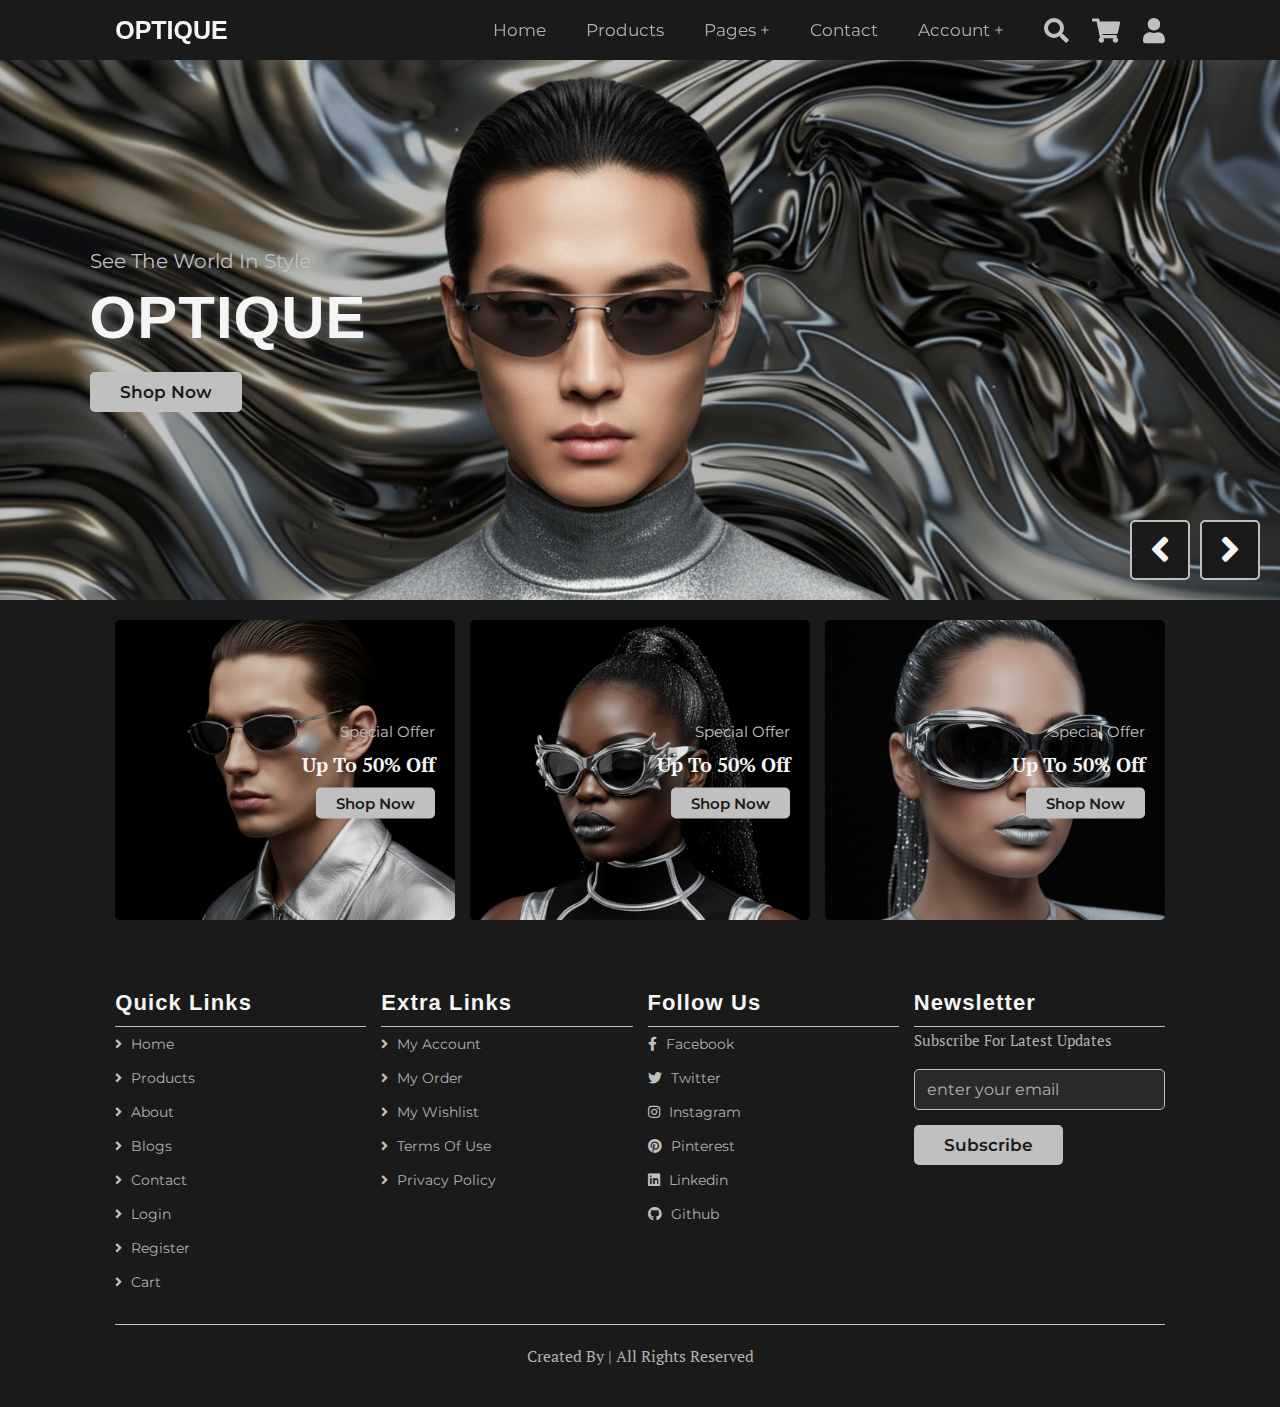
<file: index.html>
<!DOCTYPE html>
<html lang="en">
<head>
    <meta charset="UTF-8">
    <meta http-equiv="X-UA-Compatible" content="IE=edge">
    <meta name="viewport" content="width=device-width, initial-scale=1.0">
    <title>home</title>

    <link rel="stylesheet" href="https://cdnjs.cloudflare.com/ajax/libs/font-awesome/5.15.4/css/all.min.css">

    <link rel="stylesheet" href="css/style.css">

    <script src="js/script.js" defer></script>

</head>
<body>

<header class="header">

    <a href="index.html" class="logo"> OPTIQUE </a>

    <nav class="navbar">
        <ul>
            <li><a href="index.html">home</a></li>
            <li><a href="products.html">products</a></li>
            <li><a href="#">pages +</a>
                <ul>
                    <li><a href="about.html">about</a></li>
                    <li><a href="blogs.html">blogs</a></li>
                </ul>
            </li>
            <li><a href="contact.html">contact</a></li>
            <li><a href="#">account +</a>
                <ul>
                    <li><a href="login.html">login</a></li>
                    <li><a href="register.html">register</a></li>
                </ul>
            </li>
        </ul>
    </nav>

    <div class="icons">
        <div id="menu-btn" class="fas fa-bars"></div>
        <div id="search-btn" class="fas fa-search"></div>
        <a href="cart.html" class="fas fa-shopping-cart cart-icon-container">
            <span id="cart-count">0</span>
        </a>
        <a href="login.html" class="fas fa-user"></a>
    </div>

    <form action="" class="search-form">
        <input type="search" name="" placeholder="search here..." id="search-box" onkeyup="searchProducts()">
        <label for="search-box" class="fas fa-search"></label>
    </form>

</header>

<section class="home">

    <div class="slide active" style="background: url(images/1.png) no-repeat;">
        <div class="content">
            <span>See the World in Style</span>
            <h3>OPTIQUE</h3>
            <a href="products.html" class="btn">shop now</a>
        </div>
    </div>

    <div class="slide" style="background: url(images/2.png) no-repeat;">
        <div class="content">
            <span>Where Vision Meets Fashion</span>
            <h3>OPTIQUE</h3>
            <a href="products.html" class="btn">shop now</a>
        </div>
    </div>

    <div class="slide" style="background: url(images/3.png) no-repeat;">
        <div class="content">
            <span>Style with Vision</span>
            <h3>OPTIQUE</h3>
            <a href="products.html" class="btn">shop now</a>
        </div>
    </div>

    <div id="next-slide" onclick="next()" class="fas fa-angle-right"></div>
    <div id="prev-slide" onclick="prev()" class="fas fa-angle-left"></div>

</section>

<section class="banner">

    <div class="box">
        <img src="images/b1.png" alt="">
        <div class="content">
            <span>special offer</span>
            <h3>up to 50% off</h3>
            <a href="products.html" class="btn">shop now</a>
        </div>
    </div>

    <div class="box">
        <img src="images/b2.png" alt="">
        <div class="content">
            <span>special offer</span>
            <h3>up to 50% off</h3>
            <a href="products.html" class="btn">shop now</a>
        </div>
    </div>

    <div class="box">
        <img src="images/b3.png" alt="">
        <div class="content">
            <span>special offer</span>
            <h3>up to 50% off</h3>
            <a href="products.html" class="btn">shop now</a>
        </div>
    </div>

</section>

<section class="footer">

    <div class="box-container">

        <div class="box">
            <h3>quick links</h3>
            <a href="index.html"> <i class="fas fa-angle-right"></i> home</a>
            <a href="products.html"> <i class="fas fa-angle-right"></i> products</a>
            <a href="about.html"> <i class="fas fa-angle-right"></i> about</a>
            <a href="blogs.html"> <i class="fas fa-angle-right"></i> blogs</a>
            <a href="contact.html"> <i class="fas fa-angle-right"></i> contact</a>
            <a href="login.html"> <i class="fas fa-angle-right"></i> login</a>
            <a href="register.html"> <i class="fas fa-angle-right"></i> register</a>
            <a href="cart.html"> <i class="fas fa-angle-right"></i> cart</a>
        </div>

        <div class="box">
            <h3>extra links</h3>
            <a href="myaccount.html"> <i class="fas fa-angle-right"></i> my account </a>
            <a href="#"> <i class="fas fa-angle-right"></i> my order </a>
            <a href="wishlist.html"> <i class="fas fa-angle-right"></i> my wishlist </a>
            <a href="#"> <i class="fas fa-angle-right"></i> terms of use </a>
            <a href="#"> <i class="fas fa-angle-right"></i> privacy policy </a>
        </div>

        <div class="box">
            <h3>follow us</h3>
            <a href="#"> <i class="fab fa-facebook-f"></i> facebook </a>
            <a href="#"> <i class="fab fa-twitter"></i> twitter </a>
            <a href="#"> <i class="fab fa-instagram"></i> instagram </a>
            <a href="#"> <i class="fab fa-pinterest"></i> pinterest </a>
            <a href="#"> <i class="fab fa-linkedin"></i> linkedin </a>
            <a href="#"> <i class="fab fa-github"></i> github </a>
        </div>

        <div class="box">
            <h3>newsletter</h3>
            <p>subscribe for latest updates</p>
            <form action="">
                <input type="email" placeholder="enter your email">
                <input type="submit" value="subscribe" class="btn">
            </form>
        </div>

    </div>

    <div class="credit"> created by <span></span> | all rights reserved </div>

</section>

</body>
</html>
</file>
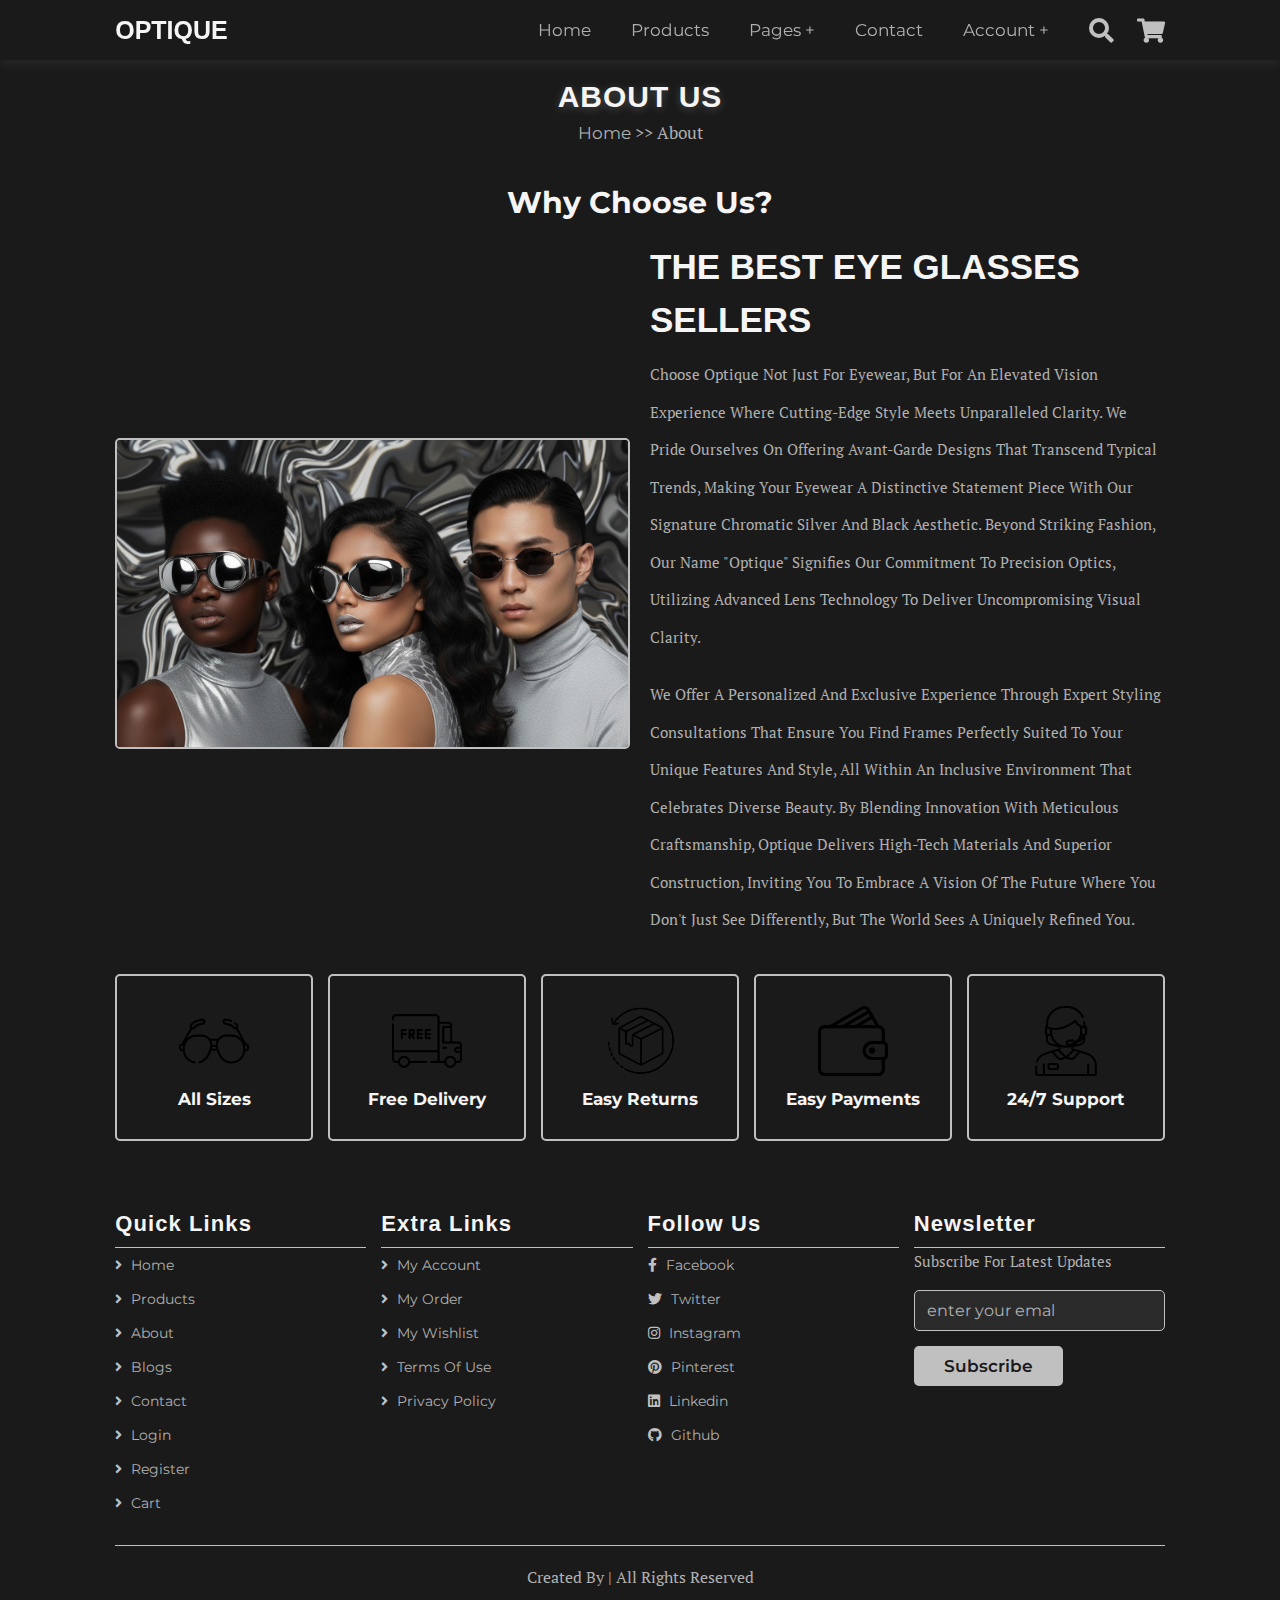
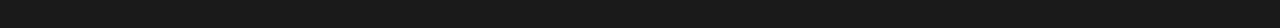
<file: about.html>
<!DOCTYPE html>
<html lang="en">
<head>
    <meta charset="UTF-8">
    <meta http-equiv="X-UA-Compatible" content="IE=edge">
    <meta name="viewport" content="width=device-width, initial-scale=1.0">
    <title>about</title>

    <!-- font awesome cdn link  -->
    <link rel="stylesheet" href="https://cdnjs.cloudflare.com/ajax/libs/font-awesome/5.15.4/css/all.min.css">

    <!-- custom css file link  -->
    <link rel="stylesheet" href="css/style.css">

    <!-- custom js file link  -->
    <script src="js/script.js" defer></script>

</head>
<body>

<!-- header section starts  -->

<header class="header">

    <a href="index.html" class="logo"> OPTIQUE </a>

    <nav class="navbar">
        <ul>
            <li><a href="home.html">home</a></li>
            <li><a href="products.html">products</a></li>
            <li><a href="#">pages +</a>
                <ul>
                    <li><a href="about.html">about</a></li>
                    <li><a href="blogs.html">blogs</a></li>
                </ul>
            </li>
            <li><a href="contact.html">contact</a></li>
            <li><a href="#">account +</a>
                <ul>
                    <li><a href="login.html">login</a></li>
                    <li><a href="register.html">register</a></li>
                </ul>
            </li>
        </ul>
    </nav>

    <div class="icons">
        <div id="menu-btn" class="fas fa-bars"></div>
        <div id="search-btn" class="fas fa-search"></div>
        <a href="cart.html" class="fas fa-shopping-cart"></a>
    </div>

    <form action="" class="search-form">
        <input type="search" name="" placeholder="search here..." id="search-box">
        <label for="search-box" class="fas fa-search"></label>
    </form>

</header>

<!-- header section ends -->

<!-- header section  -->

<section class="heading">
    <h1>about us</h1>
    <p> <a href="index.html">home</a> >> about </p>
</section>

<!-- header section -->

<!-- about section starts  -->

<section class="about">

    <h1 class="title">why choose us?</h1>

    <div class="row">

        <div class="image">
            <img src="images/about.png" alt="">
        </div>

        <div class="content">
            <h3>the best eye glasses sellers</h3>
            <p>Choose Optique not just for eyewear, but for an elevated vision experience where cutting-edge style meets unparalleled clarity. We pride ourselves on offering avant-garde designs that transcend typical trends, making your eyewear a distinctive statement piece with our signature chromatic silver and black aesthetic. Beyond striking fashion, our name "Optique" signifies our commitment to precision optics, utilizing advanced lens technology to deliver uncompromising visual clarity.</p>
            <p>We offer a personalized and exclusive experience through expert styling consultations that ensure you find frames perfectly suited to your unique features and style, all within an inclusive environment that celebrates diverse beauty. By blending innovation with meticulous craftsmanship, Optique delivers high-tech materials and superior construction, inviting you to embrace a vision of the future where you don't just see differently, but the world sees a uniquely refined you.</p>
            
        </div>
        
    </div>

    <div class="icons-container">

        <div class="icons">
            <img src="images/icon-1.png" alt="">
            <h3>all sizes</h3>
        </div>

        <div class="icons">
            <img src="images/icon-2.png" alt="">
            <h3>free delivery</h3>
        </div>

        <div class="icons">
            <img src="images/icon-3.png" alt="">
            <h3>easy returns</h3>
        </div>

        <div class="icons">
            <img src="images/icon-4.png" alt="">
            <h3>easy payments</h3>
        </div>

        <div class="icons">
            <img src="images/icon-5.png" alt="">
            <h3>24/7 support</h3>
        </div>

    </div>

</section>

<!-- about section ends -->











<!-- footer section starts  -->

<section class="footer">

    <div class="box-container">

        <div class="box">
            <h3>quick links</h3>
            <a href="index.html"> <i class="fas fa-angle-right"></i> home</a>
            <a href="products.html"> <i class="fas fa-angle-right"></i> products</a>
            <a href="about.html"> <i class="fas fa-angle-right"></i> about</a>
            <a href="blogs.html"> <i class="fas fa-angle-right"></i> blogs</a>
            <a href="contact.html"> <i class="fas fa-angle-right"></i> contact</a>
            <a href="login.html"> <i class="fas fa-angle-right"></i> login</a>
            <a href="register.html"> <i class="fas fa-angle-right"></i> register</a>
            <a href="cart.html"> <i class="fas fa-angle-right"></i> cart</a>
        </div>

        <div class="box">
            <h3>extra links</h3>
            <a href="#"> <i class="fas fa-angle-right"></i> my account </a>
            <a href="#"> <i class="fas fa-angle-right"></i> my order </a>
            <a href="wishlist.html"> <i class="fas fa-angle-right"></i> my wishlist </a>
            <a href="#"> <i class="fas fa-angle-right"></i> terms of use </a>
            <a href="#"> <i class="fas fa-angle-right"></i> privacy policy </a>
        </div>

        <div class="box">
            <h3>follow us</h3>
            <a href="#"> <i class="fab fa-facebook-f"></i> facebook </a>
            <a href="#"> <i class="fab fa-twitter"></i> twitter </a>
            <a href="#"> <i class="fab fa-instagram"></i> instagram </a>
            <a href="#"> <i class="fab fa-pinterest"></i> pinterest </a>
            <a href="#"> <i class="fab fa-linkedin"></i> linkedin </a>
            <a href="#"> <i class="fab fa-github"></i> github </a>
        </div>

        <div class="box">
            <h3>newsletter</h3>
            <p>subscribe for latest updates</p>
            <form action="">
                <input type="email" placeholder="enter your emal">
                <input type="submit" value="subscribe" class="btn">
            </form>
        </div>

    </div>

    <div class="credit"> created by <span></span> | all rights reserved </div>

</section>

<!-- footer section ends -->

</body>
</html>
</file>
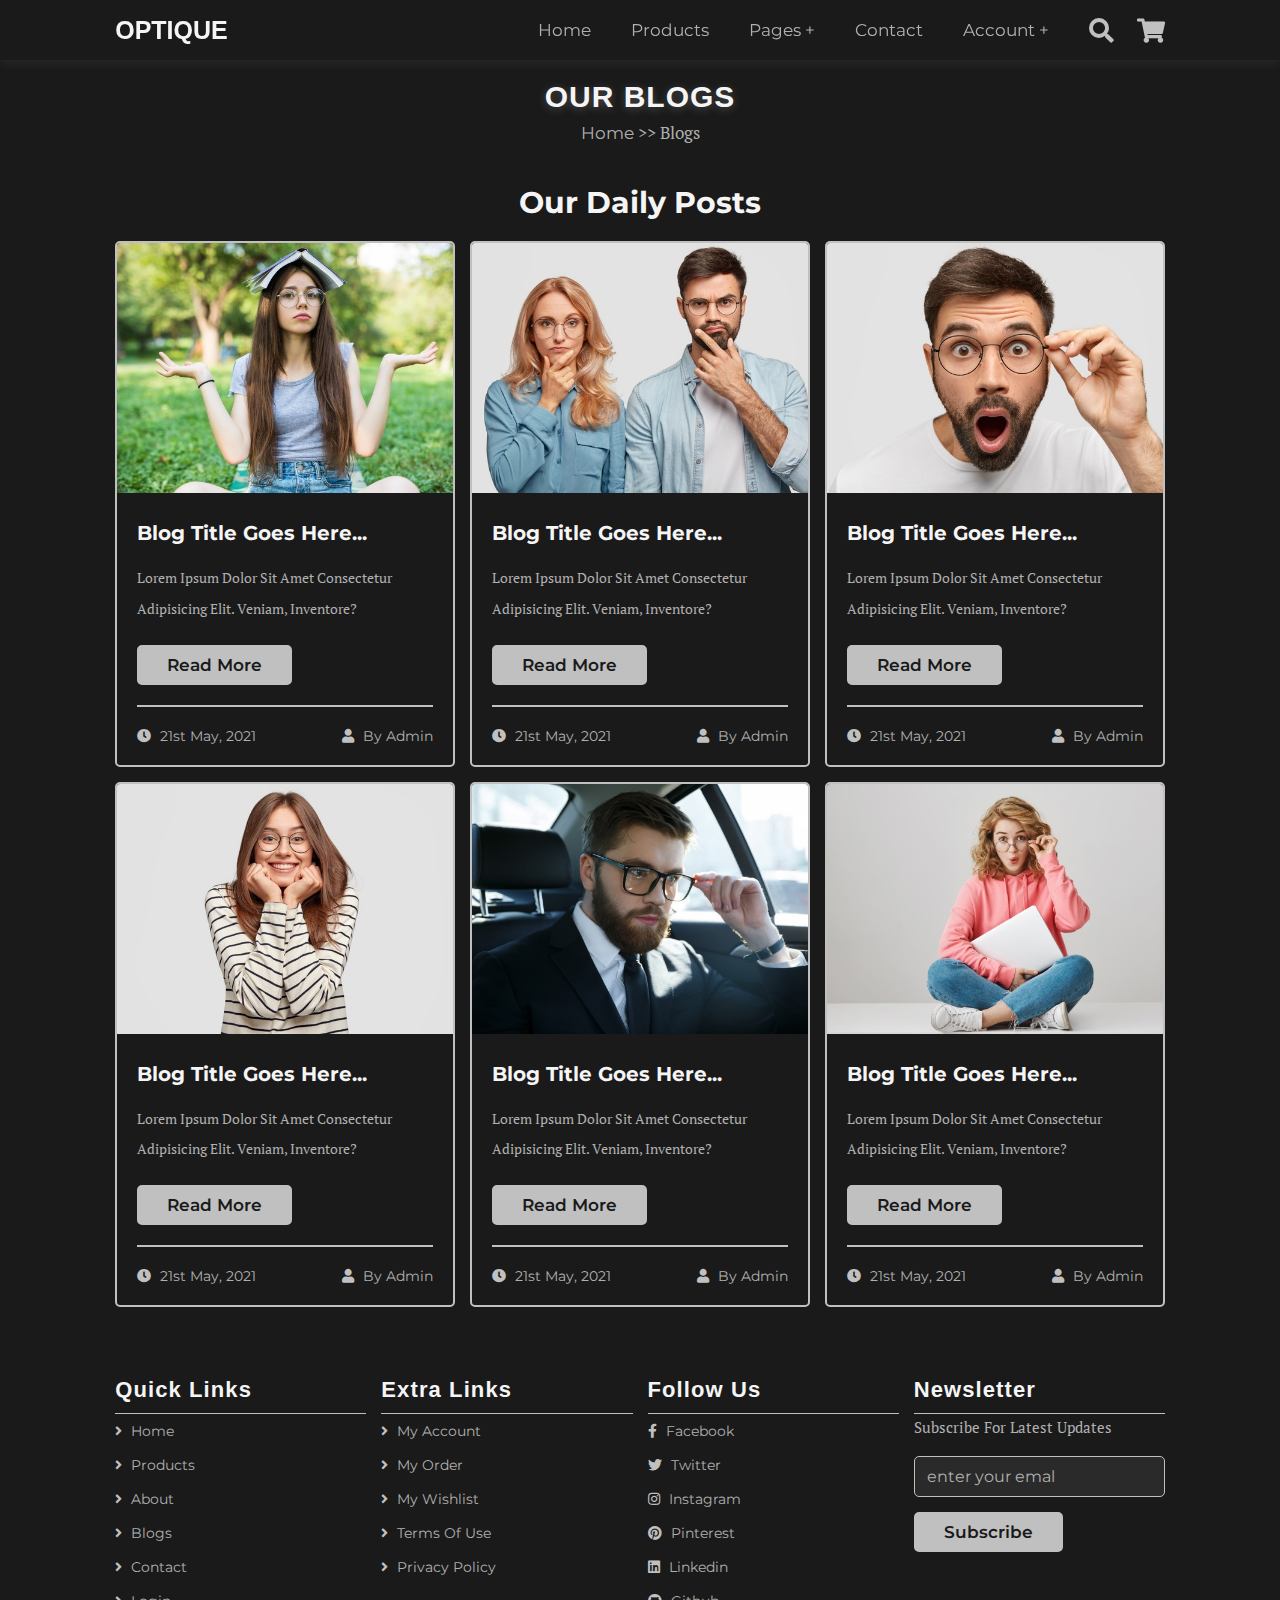
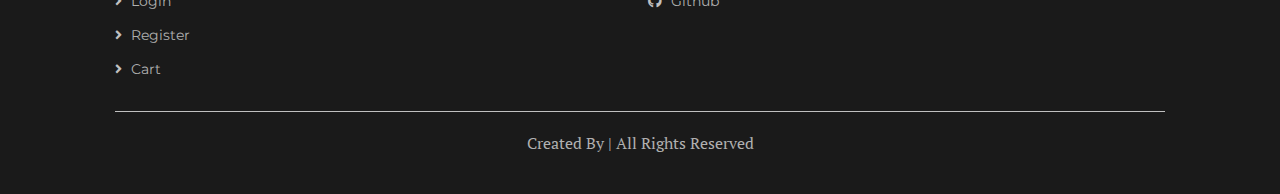
<file: blogs.html>
<!DOCTYPE html>
<html lang="en">
<head>
    <meta charset="UTF-8">
    <meta http-equiv="X-UA-Compatible" content="IE=edge">
    <meta name="viewport" content="width=device-width, initial-scale=1.0">
    <title>blogs</title>

    <!-- font awesome cdn link  -->
    <link rel="stylesheet" href="https://cdnjs.cloudflare.com/ajax/libs/font-awesome/5.15.4/css/all.min.css">

    <!-- custom css file link  -->
    <link rel="stylesheet" href="css/style.css">

    <!-- custom js file link  -->
    <script src="js/script.js" defer></script>

</head>
<body>

<!-- header section starts  -->

<header class="header">

    <a href="index.html" class="logo"> OPTIQUE </a>

    <nav class="navbar">
        <ul>
            <li><a href="index.html">home</a></li>
            <li><a href="products.html">products</a></li>
            <li><a href="#">pages +</a>
                <ul>
                    <li><a href="about.html">about</a></li>
                    <li><a href="blogs.html">blogs</a></li>
                </ul>
            </li>
            <li><a href="contact.html">contact</a></li>
            <li><a href="#">account +</a>
                <ul>
                    <li><a href="login.html">login</a></li>
                    <li><a href="register.html">register</a></li>
                </ul>
            </li>
        </ul>
    </nav>

    <div class="icons">
        <div id="menu-btn" class="fas fa-bars"></div>
        <div id="search-btn" class="fas fa-search"></div>
        <a href="cart.html" class="fas fa-shopping-cart"></a>
    </div>

    <form action="" class="search-form">
        <input type="search" name="" placeholder="search here..." id="search-box">
        <label for="search-box" class="fas fa-search"></label>
    </form>

</header>

<!-- header section ends -->

<!-- header section  -->

<section class="heading">
    <h1>our blogs</h1>
    <p> <a href="index.html">home</a> >> blogs </p>
</section>

<!-- header section -->

<!-- blogs section starts  -->

<section class="blogs">

    <h1 class="title">our daily posts</h1>

    <div class="box-container">

        <div class="box">
            <div class="image">
                <img src="images/blog-1.jpg" alt="">
            </div>
            <div class="content">
                <h3>blog title goes here...</h3>
                <p>Lorem ipsum dolor sit amet consectetur adipisicing elit. Veniam, inventore?</p>
                <a href="#" class="btn">read more</a>
                <div class="icons">
                    <a href="#"> <i class="fas fa-clock"></i> 21st may, 2021 </a>
                    <a href="#"> <i class="fas fa-user"></i> by admin </a>
                </div>
            </div>
        </div>
    
        <div class="box">
            <div class="image">
                <img src="images/blog-2.jpg" alt="">
            </div>
            <div class="content">
                <h3>blog title goes here...</h3>
                <p>Lorem ipsum dolor sit amet consectetur adipisicing elit. Veniam, inventore?</p>
                <a href="#" class="btn">read more</a>
                <div class="icons">
                    <a href="#"> <i class="fas fa-clock"></i> 21st may, 2021 </a>
                    <a href="#"> <i class="fas fa-user"></i> by admin </a>
                </div>
            </div>
        </div>
    
        <div class="box">
            <div class="image">
                <img src="images/blog-3.jpg" alt="">
            </div>
            <div class="content">
                <h3>blog title goes here...</h3>
                <p>Lorem ipsum dolor sit amet consectetur adipisicing elit. Veniam, inventore?</p>
                <a href="#" class="btn">read more</a>
                <div class="icons">
                    <a href="#"> <i class="fas fa-clock"></i> 21st may, 2021 </a>
                    <a href="#"> <i class="fas fa-user"></i> by admin </a>
                </div>
            </div>
        </div>
    
        <div class="box">
            <div class="image">
                <img src="images/blog-4.jpg" alt="">
            </div>
            <div class="content">
                <h3>blog title goes here...</h3>
                <p>Lorem ipsum dolor sit amet consectetur adipisicing elit. Veniam, inventore?</p>
                <a href="#" class="btn">read more</a>
                <div class="icons">
                    <a href="#"> <i class="fas fa-clock"></i> 21st may, 2021 </a>
                    <a href="#"> <i class="fas fa-user"></i> by admin </a>
                </div>
            </div>
        </div>
    
        <div class="box">
            <div class="image">
                <img src="images/blog-5.jpg" alt="">
            </div>
            <div class="content">
                <h3>blog title goes here...</h3>
                <p>Lorem ipsum dolor sit amet consectetur adipisicing elit. Veniam, inventore?</p>
                <a href="#" class="btn">read more</a>
                <div class="icons">
                    <a href="#"> <i class="fas fa-clock"></i> 21st may, 2021 </a>
                    <a href="#"> <i class="fas fa-user"></i> by admin </a>
                </div>
            </div>
        </div>
    
        <div class="box">
            <div class="image">
                <img src="images/blog-6.jpg" alt="">
            </div>
            <div class="content">
                <h3>blog title goes here...</h3>
                <p>Lorem ipsum dolor sit amet consectetur adipisicing elit. Veniam, inventore?</p>
                <a href="#" class="btn">read more</a>
                <div class="icons">
                    <a href="#"> <i class="fas fa-clock"></i> 21st may, 2021 </a>
                    <a href="#"> <i class="fas fa-user"></i> by admin </a>
                </div>
            </div>
        </div>

    </div>

</section>

<!-- blogs section ends -->












<!-- footer section starts  -->

<section class="footer">

    <div class="box-container">

        <div class="box">
            <h3>quick links</h3>
            <a href="index.html"> <i class="fas fa-angle-right"></i> home</a>
            <a href="products.html"> <i class="fas fa-angle-right"></i> products</a>
            <a href="about.html"> <i class="fas fa-angle-right"></i> about</a>
            <a href="blogs.html"> <i class="fas fa-angle-right"></i> blogs</a>
            <a href="contact.html"> <i class="fas fa-angle-right"></i> contact</a>
            <a href="login.html"> <i class="fas fa-angle-right"></i> login</a>
            <a href="register.html"> <i class="fas fa-angle-right"></i> register</a>
            <a href="cart.html"> <i class="fas fa-angle-right"></i> cart</a>
        </div>

        <div class="box">
            <h3>extra links</h3>
            <a href="myaccount.html"> <i class="fas fa-angle-right"></i> my account </a>
            <a href="#"> <i class="fas fa-angle-right"></i> my order </a>
            <a href="wishlist.html"> <i class="fas fa-angle-right"></i> my wishlist </a>
            <a href="#"> <i class="fas fa-angle-right"></i> terms of use </a>
            <a href="#"> <i class="fas fa-angle-right"></i> privacy policy </a>
        </div>

        <div class="box">
            <h3>follow us</h3>
            <a href="#"> <i class="fab fa-facebook-f"></i> facebook </a>
            <a href="#"> <i class="fab fa-twitter"></i> twitter </a>
            <a href="#"> <i class="fab fa-instagram"></i> instagram </a>
            <a href="#"> <i class="fab fa-pinterest"></i> pinterest </a>
            <a href="#"> <i class="fab fa-linkedin"></i> linkedin </a>
            <a href="#"> <i class="fab fa-github"></i> github </a>
        </div>

        <div class="box">
            <h3>newsletter</h3>
            <p>subscribe for latest updates</p>
            <form action="">
                <input type="email" placeholder="enter your emal">
                <input type="submit" value="subscribe" class="btn">
            </form>
        </div>

    </div>

    <div class="credit"> created by <span></span> | all rights reserved </div>

</section>

<!-- footer section ends -->

</body>
</html>
</file>
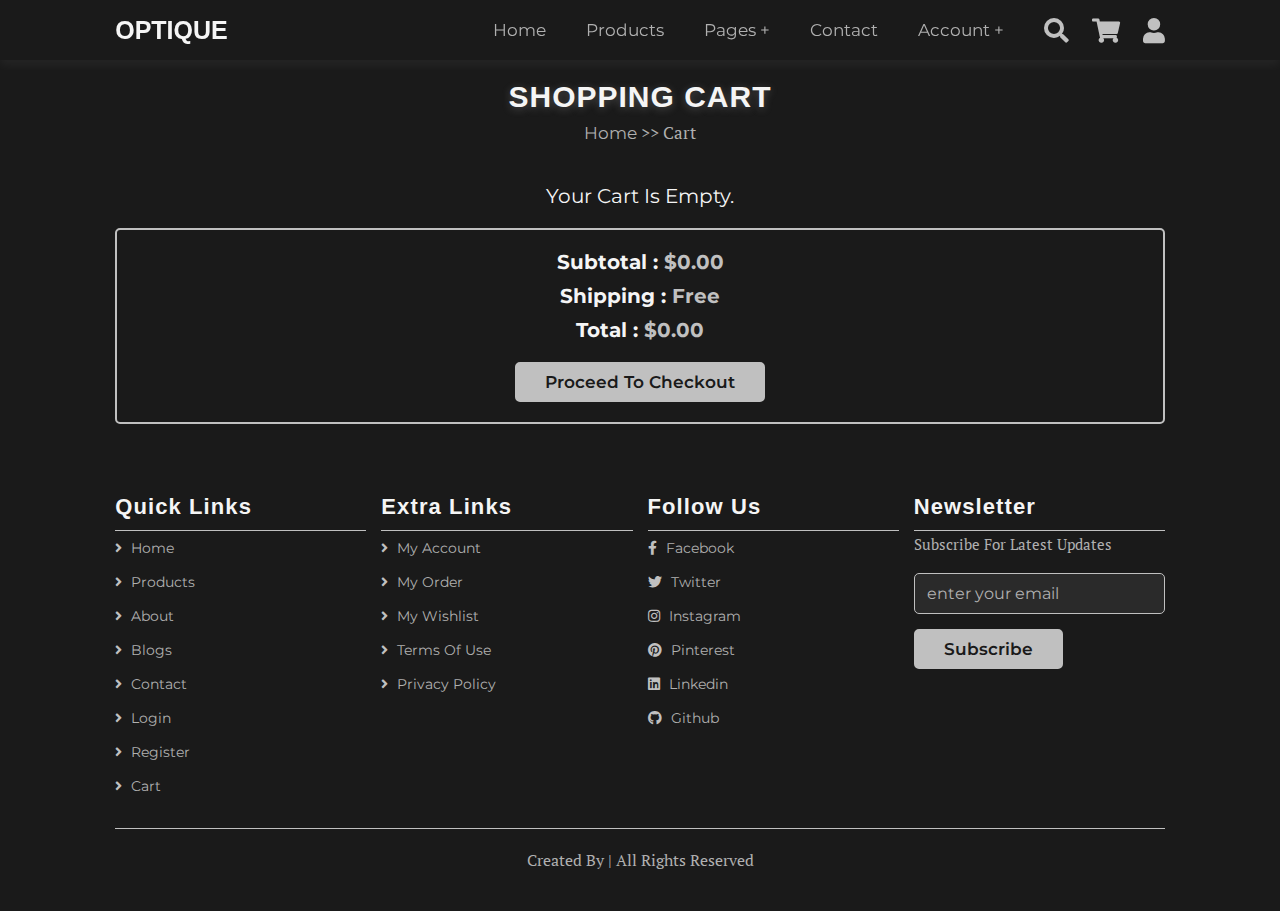
<file: cart.html>
<!DOCTYPE html>
<html lang="en">
<head>
    <meta charset="UTF-8">
    <meta http-equiv="X-UA-Compatible" content="IE=edge">
    <meta name="viewport" content="width=device-width, initial-scale=1.0">
    <title>Shopping Cart</title>

    <link rel="stylesheet" href="https://cdnjs.cloudflare.com/ajax/libs/font-awesome/5.15.4/css/all.min.css">

    <link rel="stylesheet" href="css/style.css">

    <script src="js/script.js" defer></script>

</head>
<body>

<header class="header">

    <a href="index.html" class="logo"> OPTIQUE </a>

    <nav class="navbar">
        <ul>
            <li><a href="index.html">home</a></li>
            <li><a href="products.html">products</a></li>
            <li><a href="#">pages +</a>
                <ul>
                    <li><a href="about.html">about</a></li>
                    <li><a href="blogs.html">blogs</a></li>
                </ul>
            </li>
            <li><a href="contact.html">contact</a></li>
            <li><a href="#">account +</a>
                <ul>
                    <li><a href="login.html">login</a></li>
                    <li><a href="register.html">register</a></li>
                </ul>
            </li>
        </ul>
    </nav>

    <div class="icons">
        <div id="menu-btn" class="fas fa-bars"></div>
        <div id="search-btn" class="fas fa-search"></div>
        <a href="cart.html" class="fas fa-shopping-cart cart-icon-container">
            <span id="cart-count">0</span>
        </a>
        <a href="login.html" class="fas fa-user"></a>
    </div>

    <form action="" class="search-form">
        <input type="search" name="" placeholder="search here..." id="search-box">
        <label for="search-box" class="fas fa-search"></label>
    </form>

</header>

<section class="heading">
    <h1>shopping cart</h1>
    <p> <a href="home.html">home</a> >> cart </p>
</section>

<section class="shopping-cart">
    
    <div class="box-container" id="cart-items-container">
        </div>

    <div class="cart-total">
        <div class="box">
            <h3>Subtotal : <span id="cart-subtotal">$0.00</span></h3>
            <h3>Shipping : <span>Free</span></h3>
            <h3>Total : <span id="cart-total">$0.00</span></h3>
            <a href="checkout.html" class="btn">Proceed to Checkout</a>
        </div>
    </div>

</section>
<section class="footer">

    <div class="box-container">

        <div class="box">
            <h3>quick links</h3>
            <a href="index.html"> <i class="fas fa-angle-right"></i> home</a>
            <a href="products.html"> <i class="fas fa-angle-right"></i> products</a>
            <a href="about.html"> <i class="fas fa-angle-right"></i> about</a>
            <a href="blogs.html"> <i class="fas fa-angle-right"></i> blogs</a>
            <a href="contact.html"> <i class="fas fa-angle-right"></i> contact</a>
            <a href="login.html"> <i class="fas fa-angle-right"></i> login</a>
            <a href="register.html"> <i class="fas fa-angle-right"></i> register</a>
            <a href="cart.html"> <i class="fas fa-angle-right"></i> cart</a>
        </div>

        <div class="box">
            <h3>extra links</h3>
            <a href="myaccount.html"> <i class="fas fa-angle-right"></i> my account </a>
            <a href="#"> <i class="fas fa-angle-right"></i> my order </a>
            <a href="wishlist.html"> <i class="fas fa-angle-right"></i> my wishlist </a>
            <a href="#"> <i class="fas fa-angle-right"></i> terms of use </a>
            <a href="#"> <i class="fas fa-angle-right"></i> privacy policy </a>
        </div>

        <div class="box">
            <h3>follow us</h3>
            <a href="#"> <i class="fab fa-facebook-f"></i> facebook </a>
            <a href="#"> <i class="fab fa-twitter"></i> twitter </a>
            <a href="#"> <i class="fab fa-instagram"></i> instagram </a>
            <a href="#"> <i class="fab fa-pinterest"></i> pinterest </a>
            <a href="#"> <i class="fab fa-linkedin"></i> linkedin </a>
            <a href="#"> <i class="fab fa-github"></i> github </a>
        </div>

        <div class="box">
            <h3>newsletter</h3>
            <p>subscribe for latest updates</p>
            <form action="">
                <input type="email" placeholder="enter your email">
                <input type="submit" value="subscribe" class="btn">
            </form>
        </div>

    </div>

    <div class="credit"> created by <span></span> | all rights reserved </div>

</section>

</body>
</html>
</file>
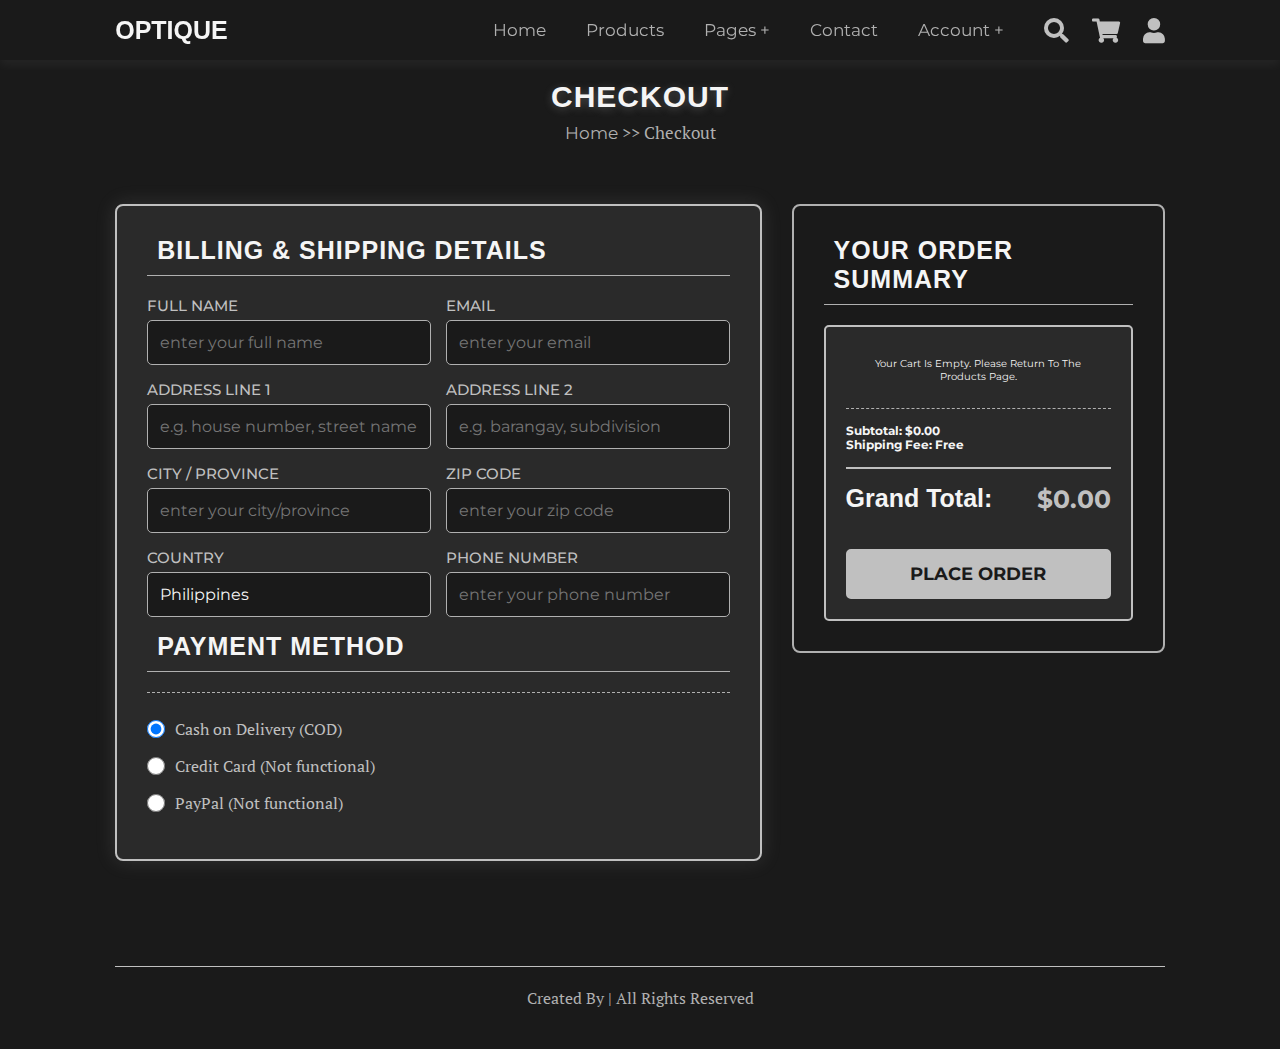
<file: checkout.html>
<!DOCTYPE html>
<html lang="en">
<head>
    <meta charset="UTF-8">
    <meta http-equiv="X-UA-Compatible" content="IE=edge">
    <meta name="viewport" content="width=device-width, initial-scale=1.0">
    <title>Checkout - Finalize Your Order</title>
    
    <link rel="stylesheet" href="https://cdnjs.cloudflare.com/ajax/libs/font-awesome/5.15.4/css/all.min.css">
    
    <link rel="stylesheet" href="css/style.css">
    
    <script src="js/script.js" defer></script>

</head>
<body>

<header class="header">

    <a href="index.html" class="logo"> OPTIQUE </a>

    <nav class="navbar">
        <ul>
            <li><a href="index.html">home</a></li>
            <li><a href="products.html">products</a></li>
            <li><a href="#">pages +</a>
                <ul>
                    <li><a href="about.html">about</a></li>
                    <li><a href="blogs.html">blogs</a></li>
                </ul>
            </li>
            <li><a href="contact.html">contact</a></li>
            <li><a href="#">account +</a>
                <ul>
                    <li><a href="login.html">login</a></li>
                    <li><a href="register.html">register</a></li>
                </ul>
            </li>
        </ul>
    </nav>

    <div class="icons">
        <div id="menu-btn" class="fas fa-bars"></div>
        <div id="search-btn" class="fas fa-search"></div>
        <a href="cart.html" class="fas fa-shopping-cart cart-icon-container">
            <span id="cart-count">0</span>
        </a>
        <a href="login.html" class="fas fa-user"></a>
    </div>

    <form action="" class="search-form">
        <input type="search" name="" placeholder="search here..." id="search-box">
        <label for="search-box" class="fas fa-search"></label>
    </form>

</header>

<section class="heading">
    <h1>checkout</h1>
    <p> <a href="home.html">home</a> >> checkout </p>
</section>

<section class="checkout">

    <form action="" class="order-form">
        
        <div class="column-left">
            <h1 class="title">Billing & Shipping Details</h1>

            <div class="inputBox">
                <div class="input">
                    <span>full name</span>
                    <input type="text" placeholder="enter your full name" required>
                </div>
                <div class="input">
                    <span>email</span>
                    <input type="email" placeholder="enter your email" required>
                </div>
            </div>

            <div class="inputBox">
                <div class="input">
                    <span>address line 1</span>
                    <input type="text" placeholder="e.g. house number, street name" required>
                </div>
                <div class="input">
                    <span>address line 2</span>
                    <input type="text" placeholder="e.g. barangay, subdivision">
                </div>
            </div>

            <div class="inputBox">
                <div class="input">
                    <span>city / province</span>
                    <input type="text" placeholder="enter your city/province" required>
                </div>
                <div class="input">
                    <span>zip code</span>
                    <input type="text" placeholder="enter your zip code" required>
                </div>
            </div>

            <div class="inputBox">
                <div class="input">
                    <span>country</span>
                    <select name="country" required>
                        <option value="Philippines" selected>Philippines</option>
                        <option value="USA">USA</option>
                        <option value="Canada">Canada</option>
                        </select>
                </div>
                <div class="input">
                    <span>phone number</span>
                    <input type="text" placeholder="enter your phone number" required>
                </div>
            </div>

            <h1 class="title">Payment Method</h1>
            <div class="payment-options">
                <div class="radio-box">
                    <input type="radio" id="cash_on_delivery" name="payment_method" value="COD" checked>
                    <label for="cash_on_delivery">Cash on Delivery (COD)</label>
                </div>
                <div class="radio-box">
                    <input type="radio" id="credit_card" name="payment_method" value="CreditCard">
                    <label for="credit_card">Credit Card (Not functional)</label>
                </div>
                <div class="radio-box">
                    <input type="radio" id="paypal" name="payment_method" value="PayPal">
                    <label for="paypal">PayPal (Not functional)</label>
                </div>
            </div>
            
        </div>

        <div class="column-right">
            <h1 class="title">Your Order Summary</h1>
            
            <div class="order-summary-box">
                <div class="order-items" id="checkout-order-items">
                    <p style="text-align: center; color: gray;">Loading cart...</p>
                </div>
                
                <h3 class="total-line">Subtotal: <span id="checkout-subtotal">$0.00</span></h3>
                <h3 class="total-line">Shipping Fee: <span>Free</span></h3>
                <h3 class="total-line grand-total">Grand Total: <span id="checkout-total">$0.00</span></h3>

                <input type="submit" value="Place Order" class="btn place-order-btn">
            </div>
        </div>

    </form>

</section>
<section class="footer">
    <div class="box-container">
        </div>
    <div class="credit"> created by <span></span> | all rights reserved </div>
</section>

</body>

</html>
</file>
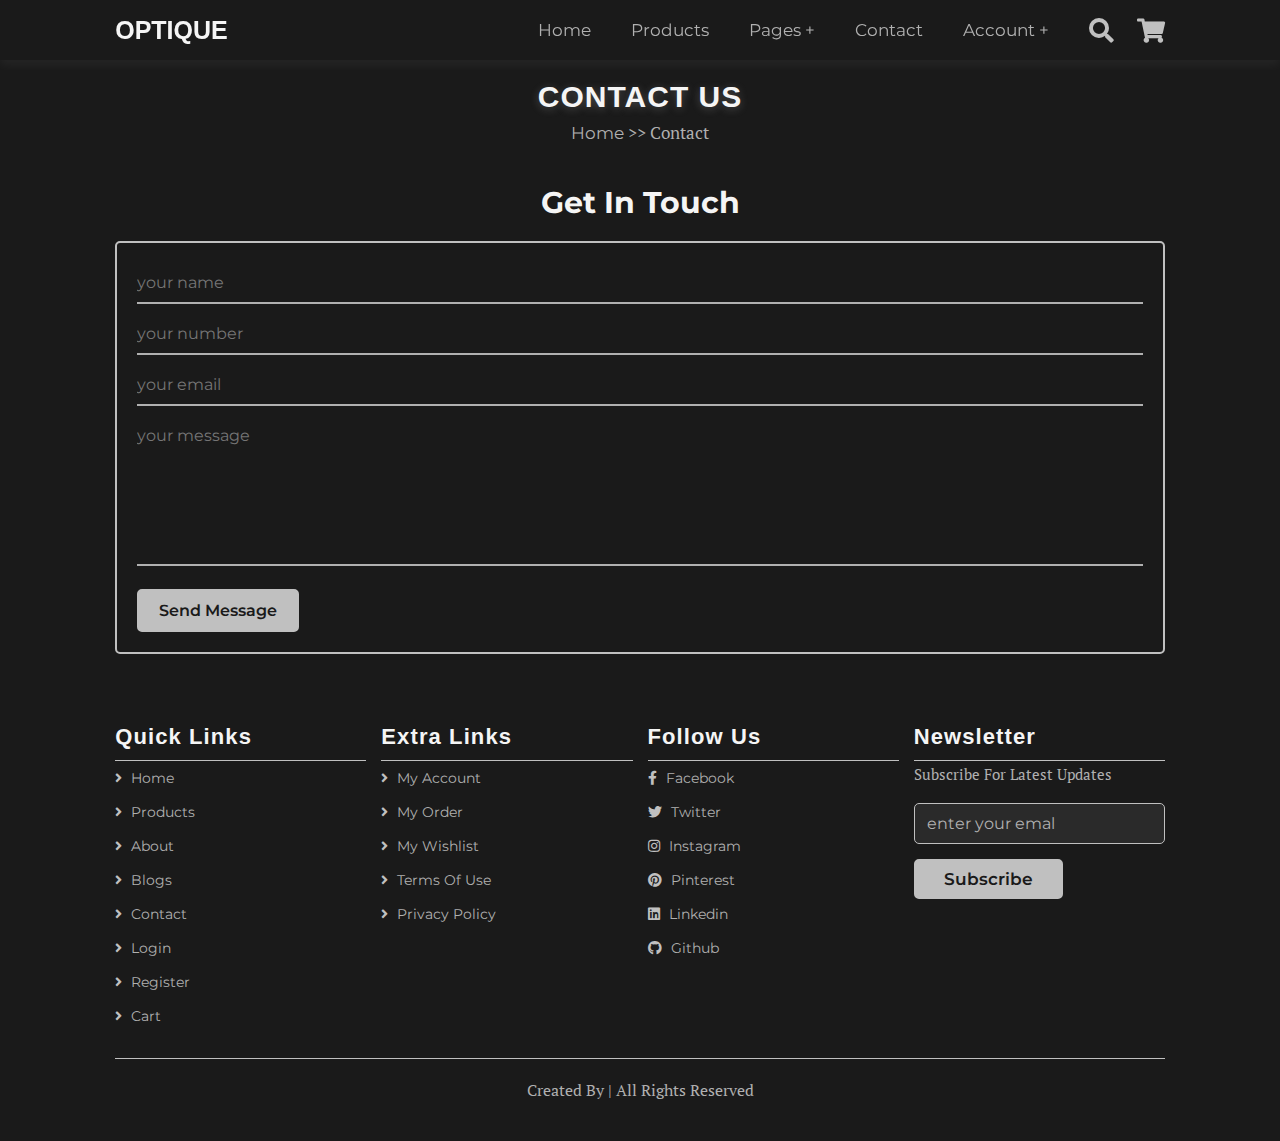
<file: contact.html>
<!DOCTYPE html>
<html lang="en">
<head>
    <meta charset="UTF-8">
    <meta http-equiv="X-UA-Compatible" content="IE=edge">
    <meta name="viewport" content="width=device-width, initial-scale=1.0">
    <title>contact</title>

    <!-- font awesome cdn link  -->
    <link rel="stylesheet" href="https://cdnjs.cloudflare.com/ajax/libs/font-awesome/5.15.4/css/all.min.css">

    <!-- custom css file link  -->
    <link rel="stylesheet" href="css/style.css">

    <!-- custom js file link  -->
    <script src="js/script.js" defer></script>

</head>
<body>

<!-- header section starts  -->

<header class="header">

    <a href="index.html" class="logo"> OPTIQUE </a>

    <nav class="navbar">
        <ul>
            <li><a href="index.html">home</a></li>
            <li><a href="products.html">products</a></li>
            <li><a href="#">pages +</a>
                <ul>
                    <li><a href="about.html">about</a></li>
                    <li><a href="blogs.html">blogs</a></li>
                </ul>
            </li>
            <li><a href="contact.html">contact</a></li>
            <li><a href="#">account +</a>
                <ul>
                    <li><a href="login.html">login</a></li>
                    <li><a href="register.html">register</a></li>
                </ul>
            </li>
        </ul>
    </nav>

    <div class="icons">
        <div id="menu-btn" class="fas fa-bars"></div>
        <div id="search-btn" class="fas fa-search"></div>
        <a href="cart.html" class="fas fa-shopping-cart"></a>
    </div>

    <form action="" class="search-form">
        <input type="search" name="" placeholder="search here..." id="search-box">
        <label for="search-box" class="fas fa-search"></label>
    </form>

</header>

<!-- header section ends -->

<!-- header section  -->

<section class="heading">
    <h1>contact us</h1>
    <p> <a href="index.html">home</a> >> contact </p>
</section>

<!-- header section -->

<!-- contact section starts  -->

<section class="contact">

    <h1 class="title"> get in touch </h1>

    <div class="row">

        <form action="">
            <input type="text" placeholder="your name" class="box">
            <input type="number" placeholder="your number" class="box">
            <input type="email" placeholder="your email" class="box">
            <textarea name="" placeholder="your message" id="" cols="30" rows="10"></textarea>
            <input type="submit" value="send message" class="btn">
        </form>

        <!-- MAP <iframe class="map" src="https://www.google.com/maps/embed?pb=!1m18!1m12!1m3!1d15076.89592087332!2d72.8319697277345!3d19.14167056419224!2m3!1f0!2f0!3f0!3m2!1i1024!2i768!4f13.1!3m3!1m2!1s0x3be7b63aceef0c69%3A0x2aa80cf2287dfa3b!2sJogeshwari%20West%2C%20Mumbai%2C%20Maharashtra%20400047!5e0!3m2!1sen!2sin!4v1636210664473!5m2!1sen!2sin" allowfullscreen="" loading="lazy"></iframe>-->

    </div>

</section>

<!-- contact section ends -->











<!-- footer section starts  -->

<section class="footer">

    <div class="box-container">

        <div class="box">
            <h3>quick links</h3>
            <a href="index.html"> <i class="fas fa-angle-right"></i> home</a>
            <a href="products.html"> <i class="fas fa-angle-right"></i> products</a>
            <a href="about.html"> <i class="fas fa-angle-right"></i> about</a>
            <a href="blogs.html"> <i class="fas fa-angle-right"></i> blogs</a>
            <a href="contact.html"> <i class="fas fa-angle-right"></i> contact</a>
            <a href="login.html"> <i class="fas fa-angle-right"></i> login</a>
            <a href="register.html"> <i class="fas fa-angle-right"></i> register</a>
            <a href="cart.html"> <i class="fas fa-angle-right"></i> cart</a>
        </div>

        <div class="box">
            <h3>extra links</h3>
            <a href="myaccount.html"> <i class="fas fa-angle-right"></i> my account </a>
            <a href="#"> <i class="fas fa-angle-right"></i> my order </a>
            <a href="wishlist.html"> <i class="fas fa-angle-right"></i> my wishlist </a>
            <a href="#"> <i class="fas fa-angle-right"></i> terms of use </a>
            <a href="#"> <i class="fas fa-angle-right"></i> privacy policy </a>
        </div>

        <div class="box">
            <h3>follow us</h3>
            <a href="#"> <i class="fab fa-facebook-f"></i> facebook </a>
            <a href="#"> <i class="fab fa-twitter"></i> twitter </a>
            <a href="#"> <i class="fab fa-instagram"></i> instagram </a>
            <a href="#"> <i class="fab fa-pinterest"></i> pinterest </a>
            <a href="#"> <i class="fab fa-linkedin"></i> linkedin </a>
            <a href="#"> <i class="fab fa-github"></i> github </a>
        </div>

        <div class="box">
            <h3>newsletter</h3>
            <p>subscribe for latest updates</p>
            <form action="">
                <input type="email" placeholder="enter your emal">
                <input type="submit" value="subscribe" class="btn">
            </form>
        </div>

    </div>

    <div class="credit"> created by <span></span> | all rights reserved </div>

</section>

<!-- footer section ends -->

</body>
</html>
</file>
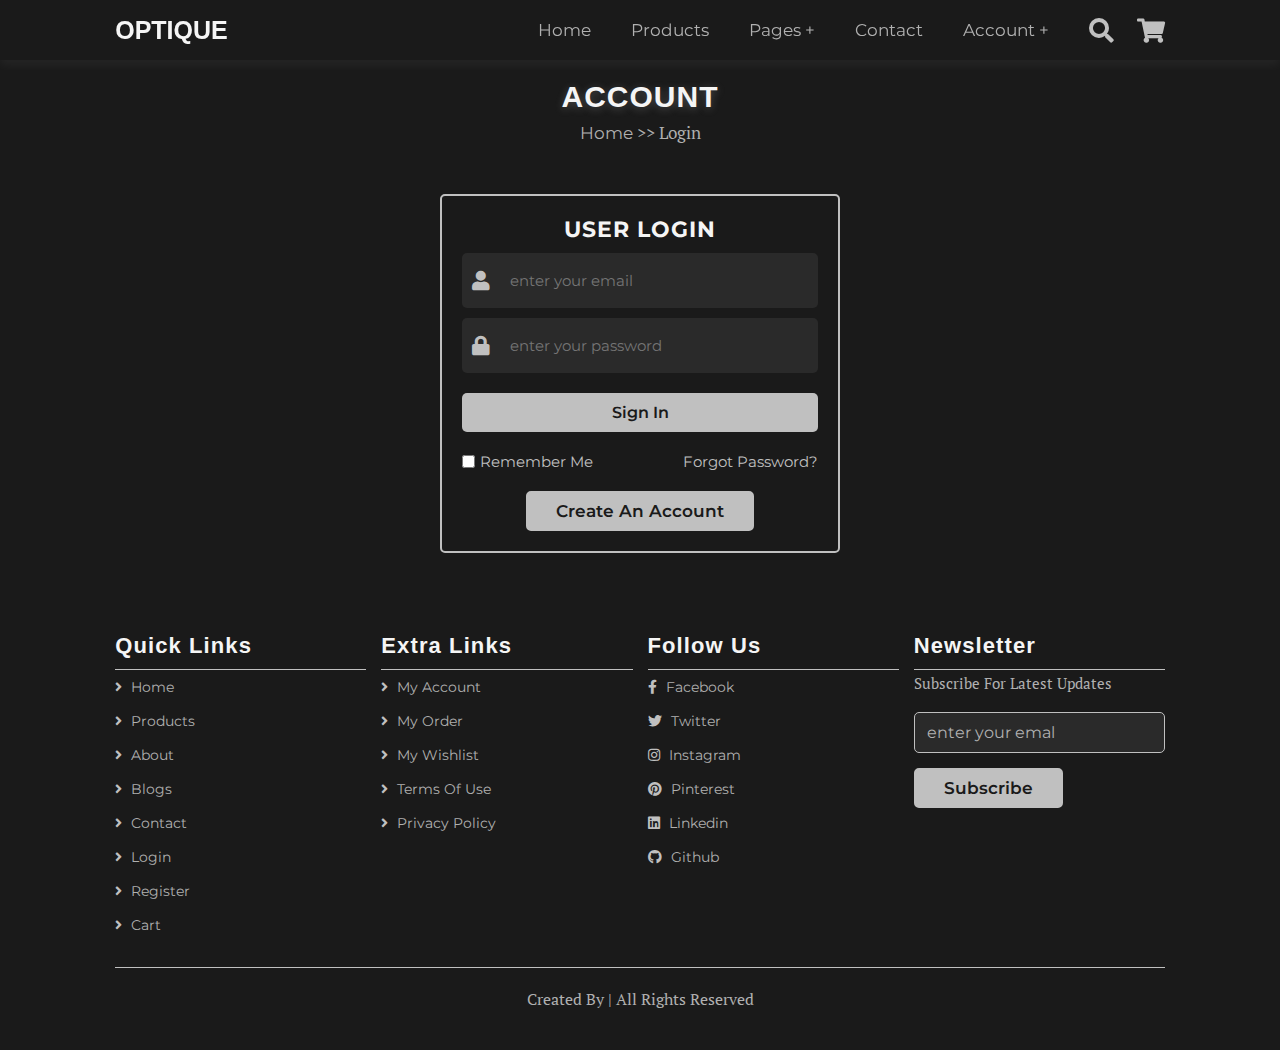
<file: login.html>
<!DOCTYPE html>
<html lang="en">
<head>
    <meta charset="UTF-8">
    <meta http-equiv="X-UA-Compatible" content="IE=edge">
    <meta name="viewport" content="width=device-width, initial-scale=1.0">
    <title>login</title>

    <link rel="stylesheet" href="https://cdnjs.cloudflare.com/ajax/libs/font-awesome/5.15.4/css/all.min.css">

    <link rel="stylesheet" href="css/style.css">

    <script src="js/script.js" defer></script>

</head>
<body>

<header class="header">
    <a href="index.html" class="logo"> OPTIQUE </a>
    <nav class="navbar">
        <ul>
            <li><a href="index.html">home</a></li>
            <li><a href="products.html">products</a></li>
            <li><a href="#">pages +</a>
                <ul>
                    <li><a href="about.html">about</a></li>
                    <li><a href="blogs.html">blogs</a></li>
                </ul>
            </li>
            <li><a href="contact.html">contact</a></li>
            <li><a href="#">account +</a>
                <ul>
                    <li><a href="login.html">login</a></li>
                    <li><a href="register.html">register</a></li>
                </ul>
            </li>
        </ul>
    </nav>

    <div class="icons">
        <div id="menu-btn" class="fas fa-bars"></div>
        <div id="search-btn" class="fas fa-search"></div>
        <a href="cart.html" class="fas fa-shopping-cart"></a>
    </div>

    <form action="" class="search-form">
        <input type="search" name="" placeholder="search here..." id="search-box">
        <label for="search-box" class="fas fa-search"></label>
    </form>
</header>
<section class="heading">
    <h1>account</h1>
    <p> <a href="home.html">home</a> >> login </p>
</section>

<section class="login-form">

    <form action="" id="login-form">
        <h3>user login</h3>
        <div class="inputBox">
            <span class="fas fa-user"></span>
            <input type="email" name="email" placeholder="enter your email" id="login-email" required>
        </div>
        <div class="inputBox">
            <span class="fas fa-lock"></span>
            <input type="password" name="password" placeholder="enter your password" id="login-password" required>
        </div>
        <input type="submit" value="sign in" class="btn" id="login-btn">
        <div class="flex">
            <input type="checkbox" name="" id="remember-me">
            <label for="remember-me">remember me</label>
            <a href="#">forgot password?</a>
        </div>
        <a href="register.html" class="btn">create an account</a>
    </form>

</section>

<section class="footer">
    <div class="box-container">
        <div class="box">
            <h3>quick links</h3>
            <a href="index.html"> <i class="fas fa-angle-right"></i> home</a>
            <a href="products.html"> <i class="fas fa-angle-right"></i> products</a>
            <a href="about.html"> <i class="fas fa-angle-right"></i> about</a>
            <a href="blogs.html"> <i class="fas fa-angle-right"></i> blogs</a>
            <a href="contact.html"> <i class="fas fa-angle-right"></i> contact</a>
            <a href="login.html"> <i class="fas fa-angle-right"></i> login</a>
            <a href="register.html"> <i class="fas fa-angle-right"></i> register</a>
            <a href="cart.html"> <i class="fas fa-angle-right"></i> cart</a>
        </div>

        <div class="box">
            <h3>extra links</h3>
            <a href="myaccount.html"> <i class="fas fa-angle-right"></i> my account </a>
            <a href="#"> <i class="fas fa-angle-right"></i> my order </a>
            <a href="wishlist.html"> <i class="fas fa-angle-right"></i> my wishlist </a>
            <a href="#"> <i class="fas fa-angle-right"></i> terms of use </a>
            <a href="#"> <i class="fas fa-angle-right"></i> privacy policy </a>
        </div>

        <div class="box">
            <h3>follow us</h3>
            <a href="#"> <i class="fab fa-facebook-f"></i> facebook </a>
            <a href="#"> <i class="fab fa-twitter"></i> twitter </a>
            <a href="#"> <i class="fab fa-instagram"></i> instagram </a>
            <a href="#"> <i class="fab fa-pinterest"></i> pinterest </a>
            <a href="#"> <i class="fab fa-linkedin"></i> linkedin </a>
            <a href="#"> <i class="fab fa-github"></i> github </a>
        </div>

        <div class="box">
            <h3>newsletter</h3>
            <p>subscribe for latest updates</p>
            <form action="">
                <input type="email" placeholder="enter your emal">
                <input type="submit" value="subscribe" class="btn">
            </form>
        </div>

    </div>

    <div class="credit"> created by <span></span> | all rights reserved </div>

</section>
</body>
</html>
</file>
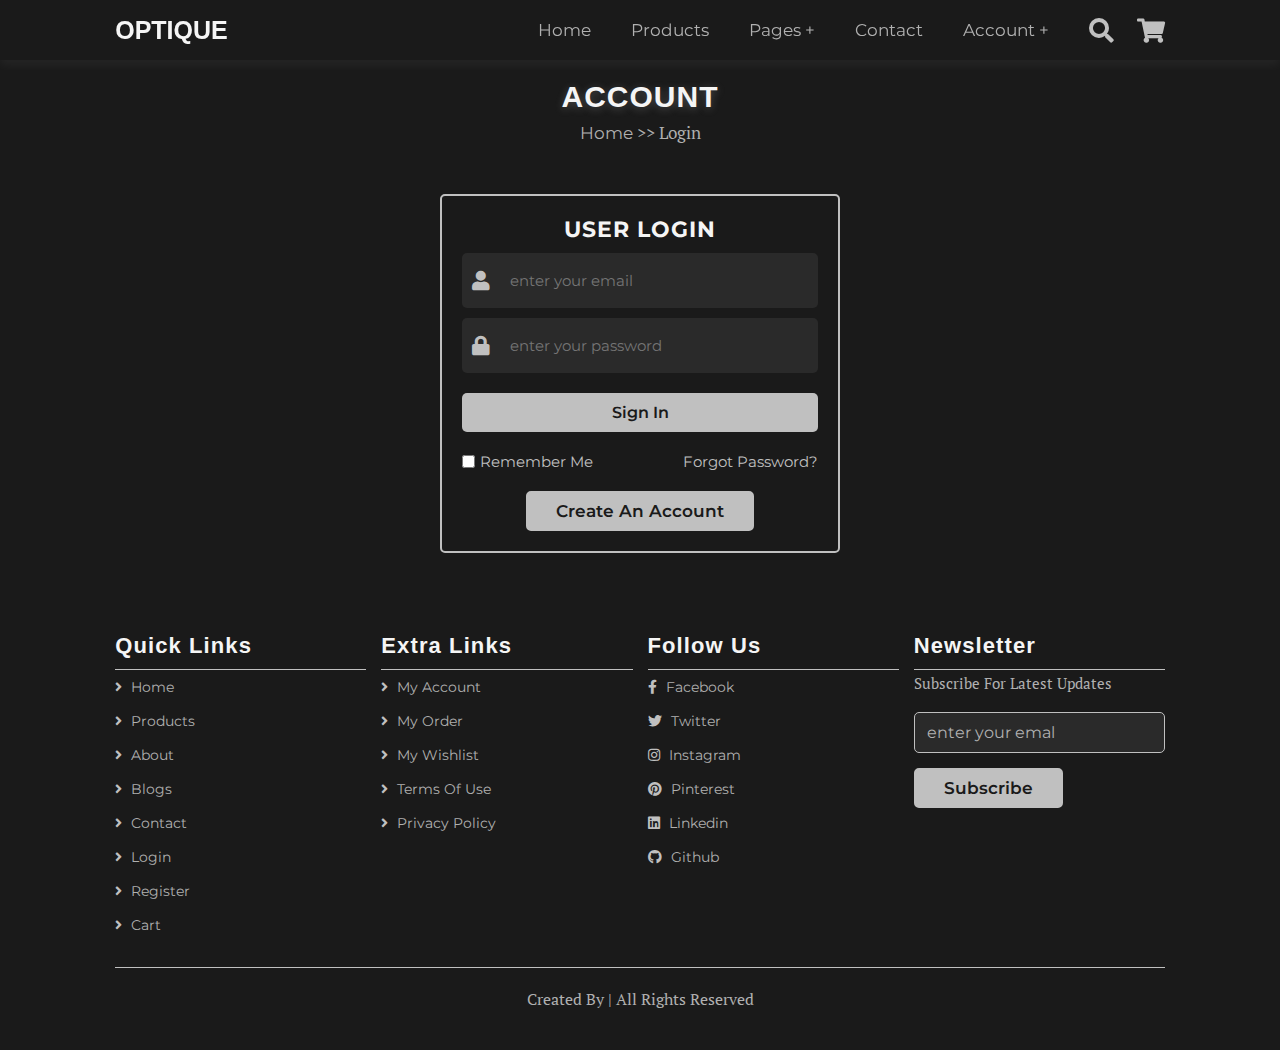
<file: myaccount.html>
<!DOCTYPE html>
<html lang="en">
<head>
    <meta charset="UTF-8">
    <meta http-equiv="X-UA-Compatible" content="IE=edge">
    <meta name="viewport" content="width=device-width, initial-scale=1.0">
    <title>My Account - OPTIQUE</title>

    <link rel="stylesheet" href="https://cdnjs.cloudflare.com/ajax/libs/font-awesome/5.15.4/css/all.min.css">
    <link rel="stylesheet" href="css/style.css"> 
    <script src="js/script.js" defer></script> 

</head>
<body>

<header class="header">
    <a href="index.html" class="logo"> OPTIQUE </a>
    <nav class="navbar">
        <ul>
            <li><a href="index.html">home</a></li>
            <li><a href="products.html">products</a></li>
            <li><a href="#">pages +</a>
                <ul>
                    <li><a href="about.html">about</a></li>
                    <li><a href="blogs.html">blogs</a></li>
                </ul>
            </li>
            <li><a href="contact.html">contact</a></li>
            <li><a href="account.html">account</a></li> 
        </ul>
    </nav>
    <div class="icons">
        <div id="menu-btn" class="fas fa-bars"></div>
        <div id="search-btn" class="fas fa-search"></div>
        
        <a href="wishlist.html" class="fas fa-heart wishlist-icon-container">
            <span id="wishlist-count">0</span>
        </a>
        <a href="cart.html" class="fas fa-shopping-cart cart-icon-container">
            <span id="cart-count">0</span>
        </a>
        
        <a href="account.html" class="fas fa-user" id="user-icon-link"></a>
    </div>
    <form action="" class="search-form">
        <input type="search" name="" placeholder="search here..." id="search-box">
        <label for="search-box" class="fas fa-search"></label>
    </form>
</header>

<section class="heading">
    <h1>my account</h1>
    <p> <a href="index.html">home</a> >> account </p>
</section>

<section class="account-dashboard section"> 
    <div class="box-container" style="max-width: 900px; margin: 0 auto; display: flex; flex-wrap: wrap; gap: 2rem;">

        <div class="profile-box" style="flex: 1 1 100%; padding: 3rem; border-radius: .5rem; border: 0.2rem solid var(--silver); background-color: var(--matte-black); text-align: center;">
            <i class="fas fa-user-circle" style="font-size: 8rem; color: var(--silver); margin-bottom: 1rem;"></i>
            
            <h3 id="profile-username" style="font-size: 2.5rem; color: var(--soft-white); font-family: 'Horizon', sans-serif; text-transform: uppercase;">Welcome, Guest!</h3>
            
            <p id="profile-email" style="font-size: 1.6rem; color: var(--gray); font-family: 'PT Serif', serif; margin-top: 0.5rem;">Please log in to view your details.</p>
            
            <a href="edit-profile.html" class="btn" style="margin-top: 2rem;">Edit Profile</a>
            
            <a href="#" id="logout-btn" class="btn" style="margin-top: 2rem; background: var(--gray); border-color: var(--gray); display: none;">Logout</a>
        </div>

        <div class="links-grid" style="display: grid; grid-template-columns: repeat(auto-fit, minmax(250px, 1fr)); gap: 1.5rem; width: 100%;">

            <a href="my-orders.html" class="link-box" style="display: flex; flex-direction: column; align-items: center; justify-content: center; padding: 2rem; border-radius: .5rem; border: 0.2rem solid var(--gray); background-color: #2a2a2a; color: var(--soft-white); text-align: center; transition: all 0.3s ease;">
                <i class="fas fa-shopping-bag" style="font-size: 3rem; color: var(--silver); margin-bottom: 1rem;"></i>
                <h4 style="font-size: 1.8rem; font-family: 'Montserrat', sans-serif;">My Orders</h4>
            </a>
            
            <a href="wishlist.html" class="link-box" style="display: flex; flex-direction: column; align-items: center; justify-content: center; padding: 2rem; border-radius: .5rem; border: 0.2rem solid var(--gray); background-color: #2a2a2a; color: var(--soft-white); text-align: center; transition: all 0.3s ease;">
                <i class="fas fa-heart" style="font-size: 3rem; color: var(--silver); margin-bottom: 1rem;"></i>
                <h4 style="font-size: 1.8rem; font-family: 'Montserrat', sans-serif;">My Wishlist</h4>
            </a>

            <a href="saved-addresses.html" class="link-box" style="display: flex; flex-direction: column; align-items: center; justify-content: center; padding: 2rem; border-radius: .5rem; border: 0.2rem solid var(--gray); background-color: #2a2a2a; color: var(--soft-white); text-align: center; transition: all 0.3s ease;">
                <i class="fas fa-map-marker-alt" style="font-size: 3rem; color: var(--silver); margin-bottom: 1rem;"></i>
                <h4 style="font-size: 1.8rem; font-family: 'Montserrat', sans-serif;">Saved Addresses</h4>
            </a>

            <a href="change-password.html" class="link-box" style="display: flex; flex-direction: column; align-items: center; justify-content: center; padding: 2rem; border-radius: .5rem; border: 0.2rem solid var(--gray); background-color: #2a2a2a; color: var(--soft-white); text-align: center; transition: all 0.3s ease;">
                <i class="fas fa-lock" style="font-size: 3rem; color: var(--silver); margin-bottom: 1rem;"></i>
                <h4 style="font-size: 1.8rem; font-family: 'Montserrat', sans-serif;">Change Password</h4>
            </a>

        </div>
    </div>
</section>


<section class="footer">
    <div class="box-container">
        <div class="box">
            <h3>quick links</h3>
            <a href="index.html"> <i class="fas fa-angle-right"></i> home</a>
            <a href="products.html"> <i class="fas fa-angle-right"></i> products</a>
            <a href="about.html"> <i class="fas fa-angle-right"></i> about</a>
            <a href="blogs.html"> <i class="fas fa-angle-right"></i> blogs</a>
            <a href="contact.html"> <i class="fas fa-angle-right"></i> contact</a>
            <a href="login.html"> <i class="fas fa-angle-right"></i> login</a>
            <a href="register.html"> <i class="fas fa-angle-right"></i> register</a>
            <a href="cart.html"> <i class="fas fa-angle-right"></i> cart</a>
        </div>
        <div class="box">
            <h3>extra links</h3>
            <a href="account.html"> <i class="fas fa-angle-right"></i> my account </a> 
            <a href="#"> <i class="fas fa-angle-right"></i> my order </a>
            <a href="wishlist.html"> <i class="fas fa-angle-right"></i> my wishlist </a>
            <a href="#"> <i class="fas fa-angle-right"></i> terms of use </a>
            <a href="#"> <i class="fas fa-angle-right"></i> privacy policy </a>
        </div>
        <div class="box">
            <h3>follow us</h3>
            <a href="#"> <i class="fab fa-facebook-f"></i> facebook </a>
            <a href="#"> <i class="fab fa-twitter"></i> twitter </a>
            <a href="#"> <i class="fab fa-instagram"></i> instagram </a>
            <a href="#"> <i class="fab fa-pinterest"></i> pinterest </a>
            <a href="#"> <i class="fab fa-linkedin"></i> linkedin </a>
            <a href="#"> <i class="fab fa-github"></i> github </a>
        </div>
        <div class="box">
            <h3>newsletter</h3>
            <p>subscribe for latest updates</p>
            <form action="">
                <input type="email" placeholder="enter your email">
                <input type="submit" value="subscribe" class="btn">
            </form>
        </div>
    </div>
    <div class="credit"> created by <span></span> | all rights reserved </div>
</section>
</body>
</html>
</file>
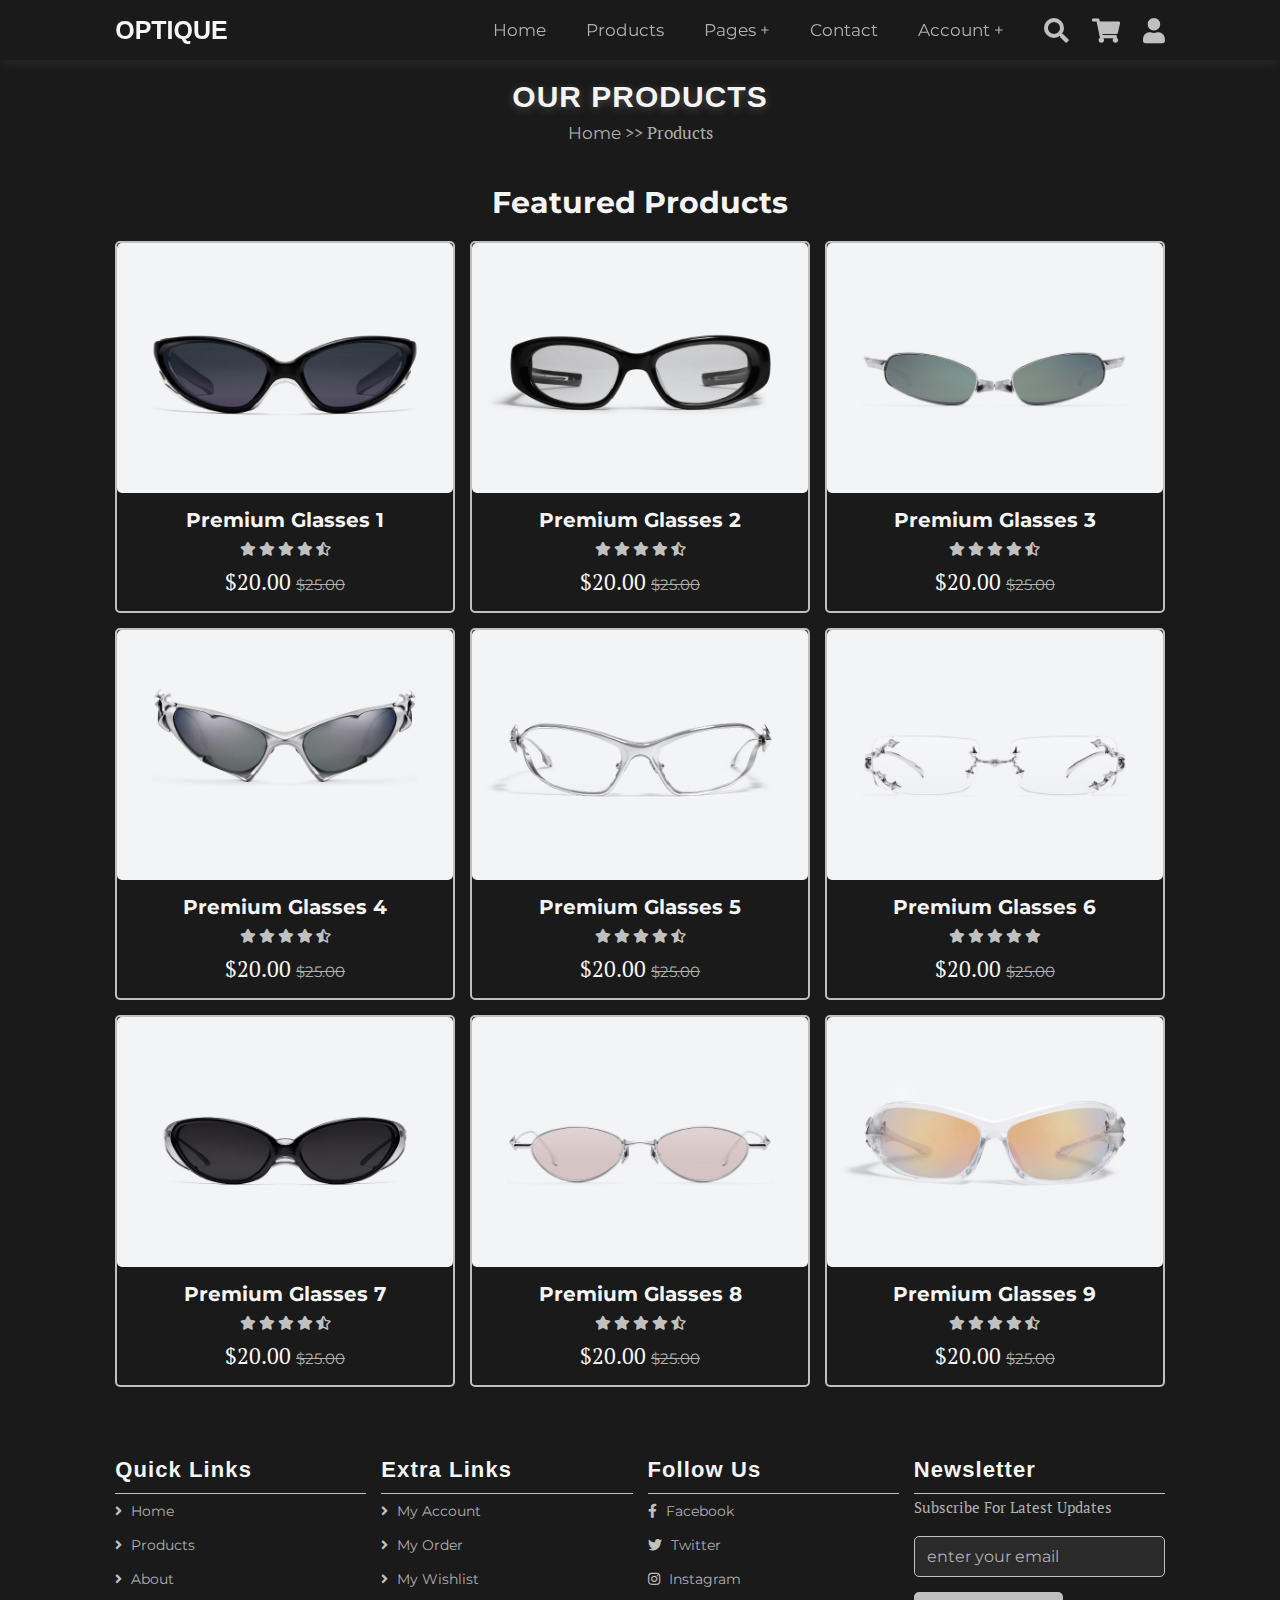
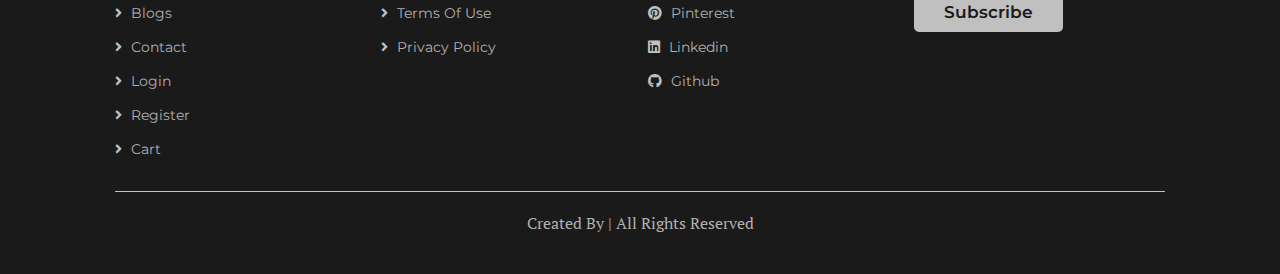
<file: products.html>
<!DOCTYPE html>
<html lang="en">
<head>
    <meta charset="UTF-8">
    <meta http-equiv="X-UA-Compatible" content="IE=edge">
    <meta name="viewport" content="width=device-width, initial-scale=1.0">
    <title>products</title>

    <link rel="stylesheet" href="https://cdnjs.cloudflare.com/ajax/libs/font-awesome/5.15.4/css/all.min.css">

    <link rel="stylesheet" href="css/style.css">

    <script src="js/script.js" defer></script>

</head>
<body>

<header class="header">

    <a href="index.html" class="logo"> OPTIQUE </a>

    <nav class="navbar">
        <ul>
            <li><a href="index.html">home</a></li>
            <li><a href="products.html">products</a></li>
            <li><a href="#">pages +</a>
                <ul>
                    <li><a href="about.html">about</a></li>
                    <li><a href="blogs.html">blogs</a></li>
                </ul>
            </li>
            <li><a href="contact.html">contact</a></li>
            <li><a href="#">account +</a>
                <ul>
                    <li><a href="login.html">login</a></li>
                    <li><a href="register.html">register</a></li>
                </ul>
            </li>
        </ul>
    </nav>

    <div class="icons">
        <div id="menu-btn" class="fas fa-bars"></div>
        <div id="search-btn" class="fas fa-search"></div>
        <a href="cart.html" class="fas fa-shopping-cart cart-icon-container">
            <span id="cart-count">0</span>
        </a>
        <a href="login.html" class="fas fa-user"></a>
    </div>

    <form action="" class="search-form">
        <input type="search" name="" placeholder="search here..." id="search-box" onkeyup="searchProducts()">
        <label for="search-box" class="fas fa-search"></label>
    </form>

</header>

<section class="heading">
    <h1>our products</h1>
    <p> <a href="index.html">home</a> >> products </p>
</section>

<section class="products">

    <h1 class="title"> featured products </h1>

    <div class="box-container">
        
        <div class="box" data-name="premium glasses 1" data-price="20.00" data-img="images/product-1.jpg">
            <div class="image">
                <div class="icons">
                    <a href="#" class="fas fa-shopping-cart add-to-cart-btn"></a> 
                    <a href="#" class="far fa-heart add-to-wishlist-btn"></a> 
                    <a href="#" class="fas fa-eye"></a>
                </div>        
                <img src="images/product-1.jpg" alt="">
            </div>
            <div class="content">
                <h3>premium glasses 1</h3>
                <div class="stars">
                    <i class="fas fa-star"></i>
                    <i class="fas fa-star"></i>
                    <i class="fas fa-star"></i>
                    <i class="fas fa-star"></i>
                    <i class="fas fa-star-half-alt"></i>
                </div>
                <div class="price">$20.00 <span>$25.00</span></div>
            </div>
        </div>

        <div class="box" data-name="premium glasses 2" data-price="20.00" data-img="images/product-2.jpg">
            <div class="image">
                <div class="icons">
                    <a href="#" class="fas fa-shopping-cart add-to-cart-btn"></a>
                    <a href="#" class="far fa-heart add-to-wishlist-btn"></a>
                    <a href="#" class="fas fa-eye"></a>
                </div>        
                <img src="images/product-2.jpg" alt="">
            </div>
            <div class="content">
                <h3>premium glasses 2</h3>
                <div class="stars">
                    <i class="fas fa-star"></i>
                    <i class="fas fa-star"></i>
                    <i class="fas fa-star"></i>
                    <i class="fas fa-star"></i>
                    <i class="fas fa-star-half-alt"></i>
                </div>
                <div class="price">$20.00 <span>$25.00</span></div>
            </div>
        </div>
        
        <div class="box" data-name="premium glasses 3" data-price="20.00" data-img="images/product-3.jpg">
            <div class="image">
                <div class="icons">
                    <a href="#" class="fas fa-shopping-cart add-to-cart-btn"></a>
                    <a href="#" class="far fa-heart add-to-wishlist-btn"></a>
                    <a href="#" class="fas fa-eye"></a>
                </div>        
                <img src="images/product-3.jpg" alt="">
            </div>
            <div class="content">
                <h3>premium glasses 3</h3>
                <div class="stars">
                    <i class="fas fa-star"></i>
                    <i class="fas fa-star"></i>
                    <i class="fas fa-star"></i>
                    <i class="fas fa-star"></i>
                    <i class="fas fa-star-half-alt"></i>
                </div>
                <div class="price">$20.00 <span>$25.00</span></div>
            </div>
        </div>

        <div class="box" data-name="premium glasses 4" data-price="20.00" data-img="images/product-4.jpg">
            <div class="image">
                <div class="icons">
                    <a href="#" class="fas fa-shopping-cart add-to-cart-btn"></a>
                    <a href="#" class="far fa-heart add-to-wishlist-btn"></a>
                    <a href="#" class="fas fa-eye"></a>
                </div>        
                <img src="images/product-4.jpg" alt="">
            </div>
            <div class="content">
                <h3>premium glasses 4</h3>
                <div class="stars">
                    <i class="fas fa-star"></i>
                    <i class="fas fa-star"></i>
                    <i class="fas fa-star"></i>
                    <i class="fas fa-star"></i>
                    <i class="fas fa-star-half-alt"></i>
                </div>
                <div class="price">$20.00 <span>$25.00</span></div>
            </div>
        </div>

        <div class="box" data-name="premium glasses 5" data-price="20.00" data-img="images/product-5.jpg">
            <div class="image">
                <div class="icons">
                    <a href="#" class="fas fa-shopping-cart add-to-cart-btn"></a>
                    <a href="#" class="far fa-heart add-to-wishlist-btn"></a>
                    <a href="#" class="fas fa-eye"></a>
                </div>        
                <img src="images/product-5.jpg" alt="">
            </div>
            <div class="content">
                <h3>premium glasses 5</h3>
                <div class="stars">
                    <i class="fas fa-star"></i>
                    <i class="fas fa-star"></i>
                    <i class="fas fa-star"></i>
                    <i class="fas fa-star"></i>
                    <i class="fas fa-star-half-alt"></i>
                </div>
                <div class="price">$20.00 <span>$25.00</span></div>
            </div>
        </div>

        <div class="box" data-name="premium glasses 6" data-price="20.00" data-img="images/product-6.jpg">
            <div class="image">
                <div class="icons">
                    <a href="#" class="fas fa-shopping-cart add-to-cart-btn"></a>
                    <a href="#" class="far fa-heart add-to-wishlist-btn"></a>
                    <a href="#" class="fas fa-eye"></a>
                </div>        
                <img src="images/product-6.jpg" alt="">
            </div>
            <div class="content">
                <h3>premium glasses 6</h3>
                <div class="stars">
                    <i class="fas fa-star"></i>
                    <i class="fas fa-star"></i>
                    <i class="fas fa-star"></i>
                    <i class="fas fa-star"></i>
                    <i class="fas fa-star"></i>
                </div>
                <div class="price">$20.00 <span>$25.00</span></div>
            </div>
        </div>

        <div class="box" data-name="premium glasses 7" data-price="20.00" data-img="images/product-7.jpg">
            <div class="image">
                <div class="icons">
                    <a href="#" class="fas fa-shopping-cart add-to-cart-btn"></a>
                    <a href="#" class="far fa-heart add-to-wishlist-btn"></a>
                    <a href="#" class="fas fa-eye"></a>
                </div>        
                <img src="images/product-7.jpg" alt="">
            </div>
            <div class="content">
                <h3>premium glasses 7</h3>
                <div class="stars">
                    <i class="fas fa-star"></i>
                    <i class="fas fa-star"></i>
                    <i class="fas fa-star"></i>
                    <i class="fas fa-star"></i>
                    <i class="fas fa-star-half-alt"></i>
                </div>
                <div class="price">$20.00 <span>$25.00</span></div>
            </div>
        </div>

        <div class="box" data-name="premium glasses 8" data-price="20.00" data-img="images/product-8.jpg">
            <div class="image">
                <div class="icons">
                    <a href="#" class="fas fa-shopping-cart add-to-cart-btn"></a>
                    <a href="#" class="far fa-heart add-to-wishlist-btn"></a>
                    <a href="#" class="fas fa-eye"></a>
                </div>        
                <img src="images/product-8.jpg" alt="">
            </div>
            <div class="content">
                <h3>premium glasses 8</h3>
                <div class="stars">
                    <i class="fas fa-star"></i>
                    <i class="fas fa-star"></i>
                    <i class="fas fa-star"></i>
                    <i class="fas fa-star"></i>
                    <i class="fas fa-star-half-alt"></i>
                </div>
                <div class="price">$20.00 <span>$25.00</span></div>
            </div>
        </div>

        <div class="box" data-name="premium glasses 9" data-price="20.00" data-img="images/product-9.jpg">
            <div class="image">
                <div class="icons">
                    <a href="#" class="fas fa-shopping-cart add-to-cart-btn"></a>
                    <a href="#" class="far fa-heart add-to-wishlist-btn"></a>
                    <a href="#" class="fas fa-eye"></a>
                </div>        
                <img src="images/product-9.jpg" alt="">
            </div>
            <div class="content">
                <h3>premium glasses 9</h3>
                <div class="stars">
                    <i class="fas fa-star"></i>
                    <i class="fas fa-star"></i>
                    <i class="fas fa-star"></i>
                    <i class="fas fa-star"></i>
                    <i class="fas fa-star-half-alt"></i>
                </div>
                <div class="price">$20.00 <span>$25.00</span></div>
            </div>
        </div>

    </div>
    
</section>

<section class="footer">

    <div class="box-container">

        <div class="box">
            <h3>quick links</h3>
            <a href="index.html"> <i class="fas fa-angle-right"></i> home</a>
            <a href="products.html"> <i class="fas fa-angle-right"></i> products</a>
            <a href="about.html"> <i class="fas fa-angle-right"></i> about</a>
            <a href="blogs.html"> <i class="fas fa-angle-right"></i> blogs</a>
            <a href="contact.html"> <i class="fas fa-angle-right"></i> contact</a>
            <a href="login.html"> <i class="fas fa-angle-right"></i> login</a>
            <a href="register.html"> <i class="fas fa-angle-right"></i> register</a>
            <a href="cart.html"> <i class="fas fa-angle-right"></i> cart</a>
        </div>

        <div class="box">
            <h3>extra links</h3>
            <a href="myaccount.html"> <i class="fas fa-angle-right"></i> my account </a>
            <a href="#"> <i class="fas fa-angle-right"></i> my order </a>
            <a href="wishlist.html"> <i class="fas fa-angle-right"></i> my wishlist </a>
            <a href="#"> <i class="fas fa-angle-right"></i> terms of use </a>
            <a href="#"> <i class="fas fa-angle-right"></i> privacy policy </a>
        </div>

        <div class="box">
            <h3>follow us</h3>
            <a href="#"> <i class="fab fa-facebook-f"></i> facebook </a>
            <a href="#"> <i class="fab fa-twitter"></i> twitter </a>
            <a href="#"> <i class="fab fa-instagram"></i> instagram </a>
            <a href="#"> <i class="fab fa-pinterest"></i> pinterest </a>
            <a href="#"> <i class="fab fa-linkedin"></i> linkedin </a>
            <a href="#"> <i class="fab fa-github"></i> github </a>
        </div>

        <div class="box">
            <h3>newsletter</h3>
            <p>subscribe for latest updates</p>
            <form action="">
                <input type="email" placeholder="enter your email">
                <input type="submit" value="subscribe" class="btn">
            </form>
        </div>

    </div>

    <div class="credit"> created by <span></span> | all rights reserved </div>

</section>

</body>
</html>
</file>
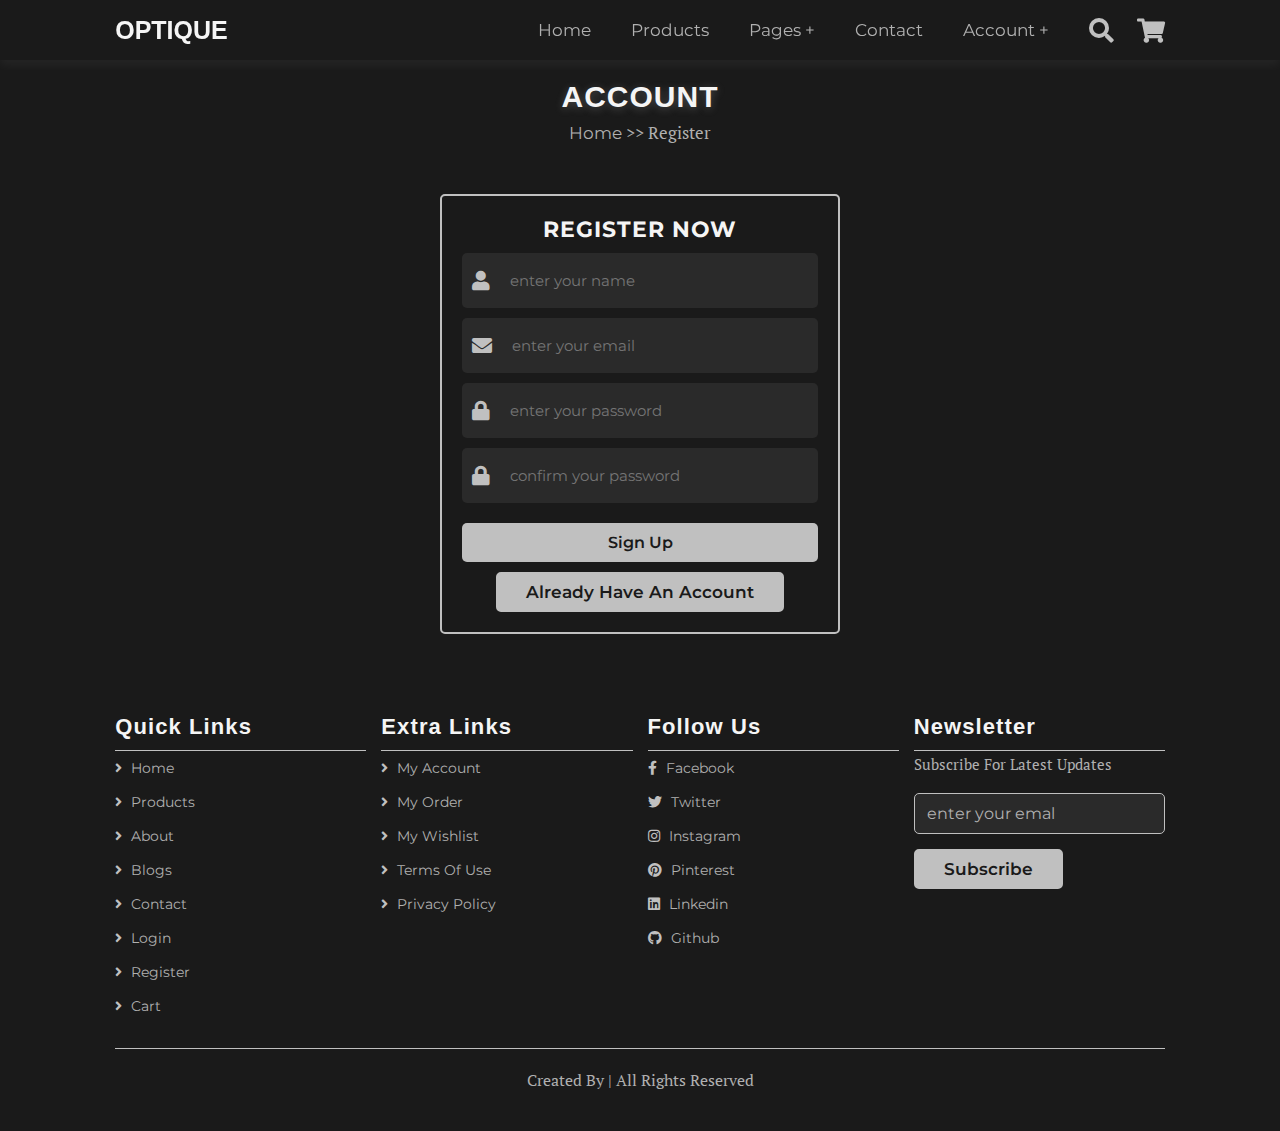
<file: register.html>
<!DOCTYPE html>
<html lang="en">
<head>
    <meta charset="UTF-8">
    <meta http-equiv="X-UA-Compatible" content="IE=edge">
    <meta name="viewport" content="width=device-width, initial-scale=1.0">
    <title>register</title>

    <link rel="stylesheet" href="https://cdnjs.cloudflare.com/ajax/libs/font-awesome/5.15.4/css/all.min.css">

    <link rel="stylesheet" href="css/style.css">

    <script src="js/script.js" defer></script>

</head>
<body>

<header class="header">
    <a href="index.html" class="logo"> OPTIQUE </a>
    <nav class="navbar">
        <ul>
            <li><a href="index.html">home</a></li>
            <li><a href="products.html">products</a></li>
            <li><a href="#">pages +</a>
                <ul>
                    <li><a href="about.html">about</a></li>
                    <li><a href="blogs.html">blogs</a></li>
                </ul>
            </li>
            <li><a href="contact.html">contact</a></li>
            <li><a href="#">account +</a>
                <ul>
                    <li><a href="login.html">login</a></li>
                    <li><a href="register.html">register</a></li>
                </ul>
            </li>
        </ul>
    </nav>

    <div class="icons">
        <div id="menu-btn" class="fas fa-bars"></div>
        <div id="search-btn" class="fas fa-search"></div>
        <a href="cart.html" class="fas fa-shopping-cart"></a>
    </div>

    <form action="" class="search-form">
        <input type="search" name="" placeholder="search here..." id="search-box">
        <label for="search-box" class="fas fa-search"></label>
    </form>
</header>
<section class="heading">
    <h1>account</h1>
    <p> <a href="index.html">home</a> >> register </p>
</section>

<section class="register-form">

    <form action="" id="register-form">
        <h3>register now</h3>
        <div class="inputBox">
            <span class="fas fa-user"></span>
            <input type="text" name="name" placeholder="enter your name" id="register-name" required>
        </div>
        <div class="inputBox">
            <span class="fas fa-envelope"></span>
            <input type="email" name="email" placeholder="enter your email" id="register-email" required>
        </div>
        <div class="inputBox">
            <span class="fas fa-lock"></span>
            <input type="password" name="password" placeholder="enter your password" id="register-password" required>
        </div>
        <div class="inputBox">
            <span class="fas fa-lock"></span>
            <input type="password" name="cpass" placeholder="confirm your password" id="register-cpass" required>
        </div>
        <input type="submit" value="sign up" class="btn">
        <a href="login.html" class="btn">already have an account</a>
    </form>

</section>

<section class="footer">
    <div class="box-container">
        <div class="box">
            <h3>quick links</h3>
            <a href="index.html"> <i class="fas fa-angle-right"></i> home</a>
            <a href="products.html"> <i class="fas fa-angle-right"></i> products</a>
            <a href="about.html"> <i class="fas fa-angle-right"></i> about</a>
            <a href="blogs.html"> <i class="fas fa-angle-right"></i> blogs</a>
            <a href="contact.html"> <i class="fas fa-angle-right"></i> contact</a>
            <a href="login.html"> <i class="fas fa-angle-right"></i> login</a>
            <a href="register.html"> <i class="fas fa-angle-right"></i> register</a>
            <a href="cart.html"> <i class="fas fa-angle-right"></i> cart</a>
        </div>

        <div class="box">
            <h3>extra links</h3>
            <a href="myaccount.html"> <i class="fas fa-angle-right"></i> my account </a>
            <a href="#"> <i class="fas fa-angle-right"></i> my order </a>
            <a href="wishlist.html"> <i class="fas fa-angle-right"></i> my wishlist </a>
            <a href="#"> <i class="fas fa-angle-right"></i> terms of use </a>
            <a href="#"> <i class="fas fa-angle-right"></i> privacy policy </a>
        </div>

        <div class="box">
            <h3>follow us</h3>
            <a href="#"> <i class="fab fa-facebook-f"></i> facebook </a>
            <a href="#"> <i class="fab fa-twitter"></i> twitter </a>
            <a href="#"> <i class="fab fa-instagram"></i> instagram </a>
            <a href="#"> <i class="fab fa-pinterest"></i> pinterest </a>
            <a href="#"> <i class="fab fa-linkedin"></i> linkedin </a>
            <a href="#"> <i class="fab fa-github"></i> github </a>
        </div>

        <div class="box">
            <h3>newsletter</h3>
            <p>subscribe for latest updates</p>
            <form action="">
                <input type="email" placeholder="enter your emal">
                <input type="submit" value="subscribe" class="btn">
            </form>
        </div>

    </div>

    <div class="credit"> created by <span></span> | all rights reserved </div>

</section>
</body>
</html>
</file>
<file: css/style.css>
/* Import Font */
@import url("https://fonts.googleapis.com/css2?family=Horizon&family=Montserrat:wght@300;400;500;600&family=PT+Serif:wght@400;700&display=swap");

/* Color Palette */
:root {
  --matte-black: #1a1a1a;
  --soft-white: #f5f5f5;
  --gray: #b0b0b0;
  --silver: #c0c0c0;
}

* {
  font-family: 'Montserrat', 'PT Serif', 'Horizon', sans-serif;
  margin: 0;
  padding: 0;
  box-sizing: border-box;
  text-decoration: none;
  outline: none;
  border: none;
  text-transform: capitalize;
  transition: all 0.2s linear;
}

html {
  font-size: 62.5%;
  overflow-x: hidden;
  scroll-behavior: smooth;
  scroll-padding-top: 6.5rem;
}

body {
  background-color: var(--matte-black);
  color: var(--soft-white);
}

section {
  padding: 2rem 9%;
}

/* Headings */
.heading {
  text-align: center;
  background: var(--matte-black);
}

.heading h1 {
  font-size: 3rem;
  text-transform: uppercase;
  color: var(--soft-white);
  font-family: 'Horizon', sans-serif;
  letter-spacing: 1px;
  text-shadow: 0 2px 8px rgba(192, 192, 192, 0.3);
}

.heading p {
  color: var(--gray);
  padding-top: 0.7rem;
  font-size: 1.7rem;
  font-family: 'PT Serif', serif;
}

.heading p a {
  color: var(--gray);
}

.heading p a:hover {
  color: var(--silver);
}

.title {
  font-size: 3rem;
  color: var(--soft-white);
  margin-bottom: 2rem;
  text-align: center;
  padding: 0 1rem;
  font-family: 'Montserrat', sans-serif;
}

/* Buttons */
.btn {
  display: inline-block;
  margin-top: 1rem;
  padding: 0.8rem 2.8rem;
  font-size: 1.7rem;
  color: var(--matte-black);
  border: 0.2rem solid var(--silver);
  background: var(--silver);
  cursor: pointer;
  border-radius: 0.5rem;
  font-family: 'Montserrat', sans-serif;
  font-weight: 600;
  transition: 0.3s ease;
}

.btn:hover {
  background: var(--gray);
  color: var(--soft-white);
  border-color: var(--gray);
}

/* Header */
.header {
  position: sticky;
  top: 0;
  left: 0;
  right: 0;
  z-index: 1000;
  background: var(--matte-black);
  box-shadow: 0 0.5rem 1rem rgba(255, 255, 255, 0.05);
  display: flex;
  align-items: center;
  padding: 0 9%;
}

.header .logo {
  font-size: 2.5rem;
  color: var(--soft-white);
  font-weight: bolder;
  margin-right: auto;
  font-family: 'Horizon', sans-serif;
}

.header .navbar ul {
  list-style: none;
}

.header .navbar ul li {
  position: relative;
  float: left;
}

.header .navbar ul li:hover ul {
  display: block;
}

.header .navbar ul li a {
  font-size: 1.7rem;
  color: var(--gray);
  padding: 2rem;
  display: block;
  font-family: 'Montserrat', sans-serif;
}

.header .navbar ul li a:hover {
  background: var(--silver);
  color: var(--matte-black);
}

.header .navbar ul li ul {
  position: absolute;
  left: 0;
  width: 20rem;
  background: var(--matte-black);
  display: none;
  border: 1px solid var(--gray);
}

.header .navbar ul li ul li {
  width: 100%;
}

.header .icons div,
.header .icons a {
  font-size: 2.5rem;
  color: var(--silver);
  cursor: pointer;
  margin-left: 2rem;
}

.header .icons div:hover,
.header .icons a:hover {
  color: var(--soft-white);
}

/* ======================================================= */
/* Cart Badge Styling */
/* ======================================================= */

/* Container para sa Icon at Badge (para sa positioning) */
.header .icons a.cart-icon-container {
  position: relative;
  display: inline-block;
}

/* Styling para sa Cart Count Number */
.header .icons a.cart-icon-container #cart-count {
  position: absolute;
  top: -5px;
  right: -10px;
  background: #ff0000;
  color: var(--soft-white);
  border-radius: 50%;
  padding: 0.2rem 0.5rem;
  font-size: 1.2rem;
  line-height: 1;
  min-width: 2.2rem;
  text-align: center;
  margin-left: 0 !important;
  display: none;
  text-transform: none;
}

/* ======================================================= */
/* END Cart Badge Styling */
/* ======================================================= */


/* Search Bar */
.header .search-form {
  position: absolute;
  top: 99%;
  left: 0;
  right: 0;
  border-top: 0.2rem solid var(--silver);
  background: var(--matte-black);
  height: 6rem;
  display: flex;
  align-items: center;
  padding: 2rem;
  /* Keep only the standard clip-path */
  clip-path: polygon(0 0, 100% 0, 100% 0, 0 0);
}

.header .search-form.active {
  clip-path: polygon(0 0, 100% 0, 100% 100%, 0 100%);
}

.header .search-form input {
  width: 100%;
  height: 100%;
  padding-right: 1rem;
  font-size: 1.7rem;
  color: var(--soft-white);
  text-transform: none;
  background: transparent;
  border-bottom: 1px solid var(--silver);
}

.header .search-form label {
  font-size: 2.5rem;
  color: var(--silver);
  cursor: pointer;
}

.header .search-form label:hover {
  color: var(--soft-white);
}

/* Menu */
#menu-btn {
  display: none;
}

/* Keyframes - Removed redundant -webkit- prefixes */
@keyframes fadeIn {
  0% {
    transform: translateY(3rem);
    opacity: 0;
  }
}

/* HOME SECTION */
.home {
  padding: 0;
  position: relative;
}

.home .slide {
  display: flex;
  min-height: 60vh;
  padding: 2rem 7%;
  background-size: cover !important;
  background-position: center !important;
  align-items: center;
  display: none;
}

.home .slide.active {
  display: flex;
}

.home .slide .content span {
  color: var(--silver);
  display: block;
  font-size: 2rem;
  font-family: 'Montserrat', sans-serif;
  animation: fadeIn 0.4s linear 0.2s backwards;
}

.home .slide .content h3 {
  color: var(--soft-white);
  text-transform: uppercase;
  padding: 1rem 0;
  font-size: 6rem;
  font-family: 'Horizon', sans-serif;
  letter-spacing: 1px;
  text-shadow: 0 2px 8px rgba(192, 192, 192, 0.3);
  animation: fadeIn 0.4s linear 0.4s backwards;
}

.home .slide .content .btn {
  animation: fadeIn 0.4s linear 0.6s backwards;
}

/* SLIDE NAV BUTTONS */
.home #next-slide,
.home #prev-slide {
  position: absolute;
  bottom: 2rem;
  right: 2rem;
  height: 6rem;
  width: 6rem;
  line-height: 5.5rem;
  font-size: 4rem;
  color: var(--soft-white);
  border: 0.2rem solid var(--silver);
  background: var(--matte-black);
  border-radius: 0.5rem;
  cursor: pointer;
  text-align: center;
  transition: 0.3s ease;
}

.home #next-slide:hover,
.home #prev-slide:hover {
  background: var(--silver);
  color: var(--matte-black);
}

.home #prev-slide {
  right: 9rem;
}

/* BANNER SECTION */
.banner {
  display: grid;
  grid-template-columns: repeat(auto-fit, minmax(31rem, 1fr));
  gap: 1.5rem;
}

.banner .box {
  position: relative;
  height: 30rem;
  overflow: hidden;
  border-radius: 0.5rem;
}

.banner .box:hover img {
  transform: scale(1.1);
}

.banner .box img {
  height: 100%;
  width: 100%;
  object-fit: cover;
  filter: brightness(0.9);
}

.banner .box .content {
  position: absolute;
  top: 50%;
  right: 2rem;
  transform: translateY(-50%);
  text-align: right;
}

/* Banner text colors */
.banner .box .content span {
  font-size: 1.5rem;
  color: var(--silver);
  font-family: 'Montserrat', sans-serif;
}

.banner .box .content h3 {
  font-size: 2rem;
  color: var(--soft-white);
  padding-top: 1rem;
  font-family: 'PT Serif', serif;
}

.banner .box .content .btn {
  padding: 0.6rem 2rem;
  font-size: 1.5rem;
  background: var(--silver);
  color: var(--matte-black);
  border: none;
  border-radius: 0.5rem;
  transition: 0.3s ease;
}

.banner .box .content .btn:hover {
  background: var(--gray);
  color: var(--soft-white);
}

/* PRODUCTS SECTION */
.products .box-container {
  display: grid;
  grid-template-columns: repeat(auto-fit, minmax(32rem, 1fr));
  gap: 1.5rem;
}

.products .box-container .box {
  border-radius: .5rem;
  text-align: center;
  border: 0.2rem solid var(--silver);
  background-color: var(--matte-black);
  color: var(--soft-white);
  transition: all 0.3s ease;
  display: block;
}

.products .box-container .box:hover {
  transform: translateY(-5px);
  box-shadow: 0 5px 15px rgba(192, 192, 192, 0.3);
}

.products .box-container .box:hover .image .icons {
  transform: translateY(0);
}

.products .box-container .box .image {
  border-radius: .5rem;
  overflow: hidden;
  position: relative;
  height: 25rem;
  width: 100%;
}

.products .box-container .box .image .icons {
  position: absolute;
  top: 0;
  left: 0;
  right: 0;
  border-bottom: 0.2rem solid var(--silver);
  transform: translateY(-7rem);
  transition: all 0.3s ease;
}

.products .box-container .box .image .icons a {
  height: 5rem;
  width: 5rem;
  line-height: 5rem;
  font-size: 2rem;
  color: var(--soft-white);
  background: rgba(26, 26, 26, 0.8);
  transition: background 0.3s ease, color 0.3s ease;
}

.products .box-container .box .image .icons a:hover {
  background: var(--silver);
  color: var(--matte-black);
}

.products .box-container .box .image img {
  height: 100%;
  width: 100%;
  object-fit: cover;
}

.products .box-container .box .content {
  padding: 1.5rem 0;
}

.products .box-container .box .content h3 {
  font-family: 'Montserrat', sans-serif;
  font-size: 2rem;
  color: var(--soft-white);
}

.products .box-container .box .content .stars {
  padding: 1rem 0;
}

.products .box-container .box .content .stars i {
  font-size: 1.4rem;
  color: var(--silver);
}

.products .box-container .box .content .price {
  font-family: 'PT Serif', serif;
  font-size: 2.2rem;
  color: var(--soft-white);
}

.products .box-container .box .content .price span {
  font-size: 1.5rem;
  text-decoration: line-through;
  color: var(--gray);
}

/* ABOUT SECTION */
.about .row {
  display: flex;
  align-items: center;
  flex-wrap: wrap;
  gap: 2rem;
}

.about .row .image {
  flex: 1 1 42rem;
}

.about .row .image img {
  width: 100%;
  border-radius: .5rem;
  border: 0.2rem solid var(--silver);
}

.about .row .content {
  flex: 1 1 42rem;
}

.about .row .content h3 {
  font-family: 'Horizon', sans-serif;
  font-size: 3.5rem;
  color: var(--soft-white);
  line-height: 1.5;
  text-transform: uppercase;
}

.about .row .content p {
  font-family: 'PT Serif', serif;
  font-size: 1.5rem;
  line-height: 2.5;
  color: var(--gray);
  padding: 1rem 0;
}

.about .icons-container {
  display: grid;
  grid-template-columns: repeat(auto-fit, minmax(16rem, 1fr));
  gap: 1.5rem;
  margin-top: 2.5rem;
}

.about .icons-container .icons {
  padding: 3rem 2rem;
  border-radius: .5rem;
  border: 0.2rem solid var(--silver);
  text-align: center;
  cursor: pointer;
  background: var(--matte-black);
  transition: all 0.3s ease;
}

.about .icons-container .icons:hover {
  background: var(--silver);
  transform: translateY(-5px);
}

.about .icons-container .icons:hover img {
  filter: invert(1);
}

.about .icons-container .icons:hover h3 {
  color: var(--matte-black);
}

.about .icons-container .icons img {
  height: 7rem;
  margin-bottom: 1rem;
  transition: filter 0.3s ease;
}

.about .icons-container .icons h3 {
  font-family: 'Montserrat', sans-serif;
  font-size: 1.7rem;
  color: var(--soft-white);
  transition: color 0.3s ease;
}

/* BLOGS SECTION */
.blogs .box-container {
  display: grid;
  grid-template-columns: repeat(auto-fit, minmax(32rem, 1fr));
  gap: 1.5rem;
}

.blogs .box-container .box {
  border-radius: .5rem;
  overflow: hidden;
  border: 0.2rem solid var(--silver);
  background: var(--matte-black);
  transition: transform 0.3s ease, box-shadow 0.3s ease;
}

.blogs .box-container .box:hover {
  transform: translateY(-5px);
  box-shadow: 0 0 15px rgba(192, 192, 192, 0.2);
}

.blogs .box-container .box:hover .image img {
  transform: scale(1.1);
}

.blogs .box-container .box .image {
  width: 100%;
  height: 25rem;
  overflow: hidden;
}

.blogs .box-container .box .image img {
  height: 100%;
  width: 100%;
  object-fit: cover;
  transition: transform 0.4s ease;
}

.blogs .box-container .box .content {
  padding: 2rem;
  color: var(--soft-white);
}

.blogs .box-container .box .content h3 {
  font-size: 2rem;
  color: var(--soft-white);
  line-height: 2;
  font-family: 'Montserrat', sans-serif;
}

.blogs .box-container .box .content p {
  font-size: 1.4rem;
  line-height: 2.2;
  color: var(--gray);
  font-family: 'PT Serif', serif;
  padding: 1rem 0;
}

.blogs .box-container .box .content .icons {
  border-top: 0.2rem solid var(--silver);
  padding-top: 2rem;
  margin-top: 2rem;
  display: flex;
  align-items: center;
  justify-content: space-between;
}

.blogs .box-container .box .content .icons a {
  font-size: 1.4rem;
  color: var(--gray);
  transition: color 0.3s ease;
}

.blogs .box-container .box .content .icons a:hover {
  color: var(--silver);
}

.blogs .box-container .box .content .icons a i {
  padding-right: .5rem;
  color: var(--silver);
}

/* CONTACT SECTION */
.contact .row {
  display: flex;
  flex-wrap: wrap;
  gap: 2rem;
}

.contact .row form {
  flex: 1 1 42rem;
  padding: 2rem;
  border-radius: .5rem;
  border: 0.2rem solid var(--silver);
  background-color: var(--matte-black);
  color: var(--soft-white);
  font-family: 'PT Serif', serif;
}

.contact .row form .box,
.contact .row form textarea {
  width: 100%;
  border-bottom: 0.2rem solid var(--gray);
  margin-bottom: 1rem;
  padding: 1rem 0;
  font-size: 1.6rem;
  color: var(--soft-white);
  background: transparent;
  text-transform: none;
  font-family: 'Montserrat', sans-serif;
}

.contact .row form textarea {
  height: 15rem;
  resize: none;
}

.contact .row form .btn {
  display: inline-block;
  background-color: var(--silver);
  color: var(--matte-black);
  padding: 1rem 2rem;
  border-radius: .5rem;
  font-size: 1.6rem;
  font-family: 'Montserrat', sans-serif;
  cursor: pointer;
  transition: background-color .3s ease;
}

.contact .row form .btn:hover {
  background-color: var(--soft-white);
  color: var(--matte-black);
}

.contact .row .map {
  flex: 1 1 42rem;
  border-radius: .5rem;
  width: 100%;
  border: 0.2rem solid var(--silver);
}

/* LOGIN/REGISTER FORMS */
.login-form form,
.register-form form {
  margin: 1rem auto;
  max-width: 40rem;
  border-radius: .5rem;
  border: 0.2rem solid var(--silver);
  padding: 2rem;
  text-align: center;
  background-color: var(--matte-black);
  color: var(--soft-white);
  font-family: 'PT Serif', serif;
}

.login-form form h3,
.register-form form h3 {
  font-size: 2.2rem;
  text-transform: uppercase;
  color: var(--soft-white);
  margin-bottom: .7rem;
  letter-spacing: 1px;
}

.login-form form .inputBox,
.register-form form .inputBox {
  margin: 1rem 0;
  display: flex;
  align-items: center;
  gap: 1rem;
  border-radius: .5rem;
  background: #2a2a2a;
  padding: .8rem 1rem;
  font-family: 'Montserrat', sans-serif;
}

.login-form form .inputBox span,
.register-form form .inputBox span {
  color: var(--silver);
  font-size: 2rem;
}

.login-form form .inputBox input,
.register-form form .inputBox input {
  width: 100%;
  padding: 1rem;
  background: none;
  border: none;
  font-size: 1.5rem;
  color: var(--soft-white);
  text-transform: none;
  font-family: 'Montserrat', sans-serif;
}

.login-form form .flex,
.register-form form .flex {
  display: flex;
  align-items: center;
  gap: .5rem;
  padding: 1rem 0;
  margin-top: 1rem;
  color: var(--silver);
  font-family: 'Montserrat', sans-serif;
}

.login-form form .flex label,
.register-form form .flex label {
  font-size: 1.5rem;
  cursor: pointer;
}

.login-form form .flex a,
.register-form form .flex a {
  font-size: 1.5rem;
  color: var(--silver);
  margin-left: auto;
  text-decoration: none;
  transition: color 0.3s ease;
}

.login-form form .flex a:hover,
.register-form form .flex a:hover {
  color: var(--soft-white);
}

.login-form form input[type="submit"],
.register-form form input[type="submit"] {
  background: var(--silver);
  color: var(--matte-black);
  font-family: 'Montserrat', sans-serif;
  font-size: 1.6rem;
  border: none;
  border-radius: .5rem;
  padding: 1rem;
  width: 100%;
  cursor: pointer;
  transition: all 0.3s ease;
}

.login-form form input[type="submit"]:hover,
.register-form form input[type="submit"]:hover {
  background: var(--soft-white);
  color: var(--matte-black);
}

/* SHOPPING CART SECTION */
.shopping-cart .box-container {
  display: grid;
  grid-template-columns: repeat(auto-fit, minmax(32rem, 1fr));
  gap: 1.5rem;
  margin-bottom: 2rem;
}

.shopping-cart .box-container .box {
  border-radius: .5rem;
  border: 0.2rem solid var(--silver);
  padding: 3rem 2rem;
  position: relative;
  display: flex;
  align-items: center;
  gap: 1.5rem;
  background-color: var(--matte-black);
  color: var(--soft-white);
  font-family: 'PT Serif', serif;
  transition: all 0.3s ease;
}

.shopping-cart .box-container .box:hover {
  border-color: var(--soft-white);
  transform: scale(1.01);
}

.shopping-cart .box-container .box .fa-times {
  position: absolute;
  top: 1rem;
  right: 1.5rem;
  font-size: 2.5rem;
  cursor: pointer;
  color: var(--silver);
  transition: color 0.3s ease;
}

.shopping-cart .box-container .box .fa-times:hover {
  color: var(--soft-white);
}

.shopping-cart .box-container .box img {
  height: 10rem;
  border-radius: .5rem;
  border: 0.1rem solid var(--silver);
  background-color: #2a2a2a;
}

.shopping-cart .box-container .box .content h3 {
  font-size: 1.8rem;
  padding-bottom: .5rem;
  color: var(--soft-white);
  font-family: 'Montserrat', sans-serif;
}

.shopping-cart .box-container .box .content .price {
  font-size: 2rem;
  color: var(--soft-white);
  font-weight: bold;
  font-family: 'Montserrat', sans-serif;
}

.shopping-cart .box-container .box .content .price span {
  color: #888;
  font-size: 1.5rem;
  text-decoration: line-through;
}

/* Quantity Control (Input on cart page) */
.shopping-cart .box-container .box .content .quantity-control {
  display: flex;
  align-items: center;
  gap: .5rem;
  padding: 1rem 0;
}

.shopping-cart .box-container .box .content .quantity-control input.item-quantity {
  width: 8rem;
  font-size: 1.5rem;
  color: var(--soft-white);
  padding: .5rem 1rem;
  border-radius: .5rem;
  background: #2a2a2a;
  border: 0.1rem solid var(--silver);
  text-align: center;
  font-family: 'Montserrat', sans-serif;
  /* Para hindi makita ang up/down arrows sa ilang browser */
  -moz-appearance: textfield;
}

/* Removed redundant -webkit- prefixes for number input. The standard below is correct. */
.shopping-cart .box-container .box .content .quantity-control input.item-quantity::-webkit-inner-spin-button,
.shopping-cart .box-container .box .content .quantity-control input.item-quantity::-webkit-outer-spin-button {
  -webkit-appearance: none;
  margin: 0;
}

.shopping-cart .box-container .box .content .subtotal {
  font-size: 1.5rem;
  color: var(--gray);
  margin-top: .5rem;
  font-family: 'PT Serif', serif;
}

.shopping-cart .cart-total {
  padding: 2rem;
  border-radius: .5rem;
  border: 0.2rem solid var(--silver);
  background-color: var(--matte-black);
  text-align: center;
}

.shopping-cart .cart-total h3 {
  margin-bottom: 1rem;
  font-size: 2rem;
  color: var(--soft-white);
  font-family: 'Montserrat', sans-serif;
}

.shopping-cart .cart-total h3 span {
  color: var(--silver);
}

/* FOOTER SECTION */
.footer {
  background: var(--matte-black);
  color: var(--soft-white);
  font-family: 'Montserrat', sans-serif;
  padding-top: 4rem;
}

.footer .box-container {
  display: grid;
  grid-template-columns: repeat(auto-fit, minmax(25rem, 1fr));
  gap: 1.5rem;
}

.footer .box-container .box h3 {
  font-size: 2.2rem;
  color: var(--soft-white);
  padding: 1rem 0;
  border-bottom: 0.1rem solid var(--silver);
  font-family: 'Horizon', sans-serif;
  letter-spacing: 0.05em;
}

.footer .box-container .box a {
  display: block;
  font-size: 1.4rem;
  color: var(--gray);
  padding: 0.8rem 0;
  transition: all 0.3s ease;
}

.footer .box-container .box a:hover {
  color: var(--soft-white);
  padding-left: 1rem;
}

.footer .box-container .box a i {
  color: var(--silver);
  padding-right: .5rem;
  transition: color 0.3s ease;
}

.footer .box-container .box a:hover i {
  color: var(--soft-white);
  padding-right: 1rem;
}

.footer .box-container .box p {
  font-size: 1.5rem;
  color: var(--gray);
  margin-bottom: 1rem;
  line-height: 1.8;
  font-family: 'PT Serif', serif;
}

.footer .box-container .box form input[type="email"] {
  width: 100%;
  padding: 1rem 1.2rem;
  border-radius: .5rem;
  background: #2a2a2a;
  color: var(--soft-white);
  font-size: 1.6rem;
  border: 0.1rem solid var(--silver);
  text-transform: none;
  margin: .5rem 0;
  font-family: 'Montserrat', sans-serif;
}

.footer .box-container .box form input[type="email"]::placeholder {
  color: var(--gray);
}

.footer .credit {
  text-align: center;
  padding: 2rem;
  margin-top: 2.5rem;
  font-size: 1.6rem;
  color: var(--gray);
  border-top: 0.1rem solid var(--silver);
  font-family: 'PT Serif', serif;
}

.footer .credit span {
  color: var(--soft-white);
  font-weight: 600;
}

/* ======================================================= */
/* CHECKOUT FORM AND SUMMARY STYLING */
/* ======================================================= */

.checkout .order-form {
  display: flex;
  flex-wrap: wrap;
  gap: 3rem;
  align-items: flex-start;
  padding: 2rem 0;
}

.checkout .column-left {
  flex: 2 1 50rem;
  padding: 3rem;
  border-radius: .8rem;
  background-color: #2a2a2a;
  border: 0.2rem solid var(--silver);
  box-shadow: 0 0 20px rgba(192, 192, 192, 0.15);
}

.checkout .column-right {
  flex: 1 1 30rem;
  padding: 3rem;
  border-radius: .8rem;
  background-color: var(--matte-black);
  border: 0.2rem solid var(--gray);
}

.checkout .title {
  text-align: left;
  font-size: 2.5rem;
  color: var(--soft-white);
  margin-bottom: 2rem;
  font-family: 'Horizon', sans-serif;
  border-bottom: 0.1rem solid var(--gray);
  padding-bottom: 1rem;
  text-transform: uppercase;
  letter-spacing: 1px;
}

.checkout .inputBox {
  display: flex;
  flex-wrap: wrap;
  gap: 1.5rem;
  margin-bottom: 1.5rem;
}

.checkout .inputBox .input {
  flex: 1 1 20rem;
}

.checkout .inputBox .input span {
  display: block;
  font-size: 1.5rem;
  color: var(--silver);
  margin-bottom: 0.5rem;
  font-family: 'Montserrat', sans-serif;
  font-weight: 500;
  text-transform: uppercase;
}

.checkout .inputBox input,
.checkout .inputBox select {
  width: 100%;
  padding: 1.2rem;
  font-size: 1.6rem;
  color: var(--soft-white);
  background: var(--matte-black);
  border: 0.1rem solid var(--gray);
  border-radius: 0.5rem;
  text-transform: none;
  transition: border-color 0.3s ease, box-shadow 0.3s ease;
  /* Keep standard appearance properties */
  -webkit-appearance: none;
  -moz-appearance: none;
  appearance: none;
  cursor: pointer;
}

.checkout .inputBox input:focus,
.checkout .inputBox select:focus {
  border-color: var(--soft-white);
  box-shadow: 0 0 8px rgba(245, 245, 245, 0.2);
}

.checkout .payment-options {
  margin-top: 2rem;
  padding-top: 1rem;
  border-top: 0.1rem dashed var(--gray);
}

.checkout .payment-options .radio-box {
  margin: 1.5rem 0;
  font-size: 1.6rem;
  color: var(--soft-white);
  display: flex;
  align-items: center;
}

.checkout .payment-options .radio-box input[type="radio"] {
  width: 1.8rem;
  height: 1.8rem;
  background: var(--gray);
  /* Keep standard appearance properties */
  -webkit-appearance: radio;
  -moz-appearance: radio;
  appearance: radio;
  margin-right: 1rem;
  cursor: pointer;
}

.checkout .payment-options .radio-box label {
  font-family: 'PT Serif', serif;
  color: var(--silver);
  font-size: 1.6rem;
  text-transform: none;
}

/* Order Summary Box */
.checkout .order-summary-box {
  padding: 2rem;
  border-radius: .5rem;
  border: 0.2rem solid var(--silver);
  background-color: #2a2a2a;
}

/* Item List in Summary Container */
#checkout-order-items {
  min-height: 5rem;
  margin-bottom: 1.5rem;
  padding-bottom: 1.5rem;
  border-bottom: 0.1rem dashed var(--gray);
}

/* Individual item in summary */
.checkout .summary-item,
.checkout .summary-shipping {
  display: flex;
  justify-content: space-between;
  padding: 0.5rem 0;
  font-size: 1.5rem;
  color: var(--gray);
  font-family: 'PT Serif', serif;
  text-transform: none;
}

.checkout .summary-item span:last-child,
.checkout .summary-shipping span:last-child {
  color: var(--soft-white);
  font-family: 'Montserrat', sans-serif;
}

/* Grand Total */
.checkout .grand-total {
  display: flex;
  justify-content: space-between;
  padding: 1.5rem 0;
  margin-top: 1.5rem;
  border-top: 0.2rem solid var(--silver);
  font-size: 2.5rem;
  color: var(--soft-white);
  font-family: 'Horizon', sans-serif;
  font-weight: 700;
}

.checkout .grand-total span {
  color: var(--silver);
}

/* Place Order Button */
.checkout .place-order-btn {
  width: 100%;
  margin-top: 2rem;
  padding: 1.2rem 2.8rem;
  font-size: 1.8rem;
  background: var(--silver);
  color: var(--matte-black);
  border-color: var(--silver);
  font-weight: 700;
  display: block;
  text-transform: uppercase;
}

.checkout .place-order-btn:hover {
  background: var(--soft-white);
  color: var(--matte-black);
  border-color: var(--soft-white);
}

/* ======================================================= */
/* MEDIA QUERIES (Responsiveness) */
/* ======================================================= */

@media (max-width: 1200px) {
  html {
    font-size: 55%;
  }

  .header {
    padding: 0 2rem;
  }

  section {
    padding: 2rem;
  }
}

@media (max-width: 991px) {
  /* Checkout Specific Adjustments for Tablets */
  .checkout .order-form {
    flex-direction: column;
    gap: 4rem;
  }

  .checkout .column-left,
  .checkout .column-right {
    flex: 1 1 100%;
    padding: 2.5rem;
  }
}

@media (max-width: 768px) {
  #menu-btn {
    display: inline-block;
  }

  .header {
    padding: 2rem;
  }

  .header .navbar {
    position: absolute;
    top: 99%;
    left: 0;
    right: 0;
    background: var(--matte-black);
    border-top: 0.2rem solid var(--silver);
    /* Cleaned up redundant prefixes, keeping only the standard clip-path */
    clip-path: polygon(0 0, 100% 0, 100% 0, 0 0);
  }

  .header .navbar.active {
    /* Cleaned up redundant prefixes, keeping only the standard clip-path */
    clip-path: polygon(0 0, 100% 0, 100% 100%, 0 100%);
  }

  .header .navbar ul li {
    width: 100%;
  }

  .header .navbar ul li ul {
    position: relative;
    width: 100%;
    border: none;
  }

  .header .navbar ul li ul li a {
    padding-left: 4rem;
  }
}

@media (max-width: 600px) {
  /* Checkout Specific Adjustments for Phones */
  .checkout .inputBox {
    flex-direction: column;
    gap: 0;
  }

  .checkout .inputBox .input {
    flex: 1 1 100%;
    margin-bottom: 1.5rem;
  }
}

@media (max-width: 450px) {
  html {
    font-size: 50%;
  }

  .home .slide .content h3 {
    font-size: 4rem;
  }

  .shopping-cart .box-container .box {
    /* Cleaned up obsolete box-orient/direction and kept flex-flow */
    flex-flow: column;
  }
}

/* ======================================================= */
/* WISHLIST SECTION STYLING (NEW) */
/* ======================================================= */

.wishlist .box-container {
    /* Gumamit ng Grid layout para sa responsiveness */
    display: grid;
    grid-template-columns: repeat(auto-fit, minmax(32rem, 1fr));
    gap: 1.5rem;
    margin-bottom: 2rem;
}

.wishlist .box-container .box {
    border-radius: .5rem;
    border: 0.2rem solid var(--gray); /* Mas 'soft' na border para sa default */
    padding: 2.5rem 2rem;
    position: relative;
    display: flex;
    align-items: center;
    gap: 1.5rem;
    background-color: var(--matte-black);
    color: var(--soft-white);
    font-family: 'PT Serif', serif;
    transition: all 0.3s ease;
}

.wishlist .box-container .box:hover {
    border-color: var(--silver); /* Nagiging silver kapag hinover */
    transform: translateY(-3px);
    box-shadow: 0 5px 10px rgba(192, 192, 192, 0.1);
}

/* Remove button (X icon) */
.wishlist .box-container .box .fa-times {
    position: absolute;
    top: 1rem;
    right: 1.5rem;
    font-size: 2.5rem;
    cursor: pointer;
    color: var(--gray);
    transition: color 0.3s ease;
}

.wishlist .box-container .box .fa-times:hover {
    color: #ff5555; /* Konting pula para sa delete action */
}

.wishlist .box-container .box img {
    height: 10rem;
    width: 10rem;
    object-fit: cover;
    border-radius: .5rem;
    border: 0.1rem solid var(--gray);
    background-color: #2a2a2a;
}

.wishlist .box-container .box .content {
    flex-grow: 1;
}

.wishlist .box-container .box .content h3 {
    font-size: 1.8rem;
    padding-bottom: .5rem;
    color: var(--soft-white);
    font-family: 'Montserrat', sans-serif;
    text-transform: capitalize;
}

.wishlist .box-container .box .content .price {
    font-size: 2rem;
    color: var(--silver);
    font-weight: bold;
    font-family: 'Montserrat', sans-serif;
}

/* Container para sa mga aksyon (Add to Cart button) */
.wishlist .box-container .box .actions {
    display: flex;
    flex-direction: column;
    align-items: flex-end;
    gap: 0.8rem;
}

.wishlist .box-container .box .actions .btn {
    padding: 0.7rem 1.5rem;
    font-size: 1.5rem;
    margin-top: 0;
}

/* Add specific styling for "Add to Cart" button in Wishlist */
.wishlist .box-container .box .actions .add-to-cart-btn {
    background: var(--silver);
    color: var(--matte-black);
    border-color: var(--silver);
}

.wishlist .box-container .box .actions .add-to-cart-btn:hover {
    background: var(--gray);
    color: var(--soft-white);
    border-color: var(--gray);
}

/* Responsive adjustment for small screens */
@media (max-width: 450px) {
    .wishlist .box-container .box {
        /* I-stack ang content sa maliit na screen */
        flex-direction: column; 
        text-align: center;
        align-items: center;
    }
    
    .wishlist .box-container .box .content {
        text-align: center;
    }

    .wishlist .box-container .box .actions {
        align-items: center;
    }
}

/* NEW: Account Dashboard Styling */
.account-dashboard .box-container {
    max-width: 900px;
    margin: 0 auto;
    display: flex;
    flex-wrap: wrap;
    gap: 2rem;
}

.account-dashboard .profile-box {
    flex: 1 1 100%;
    padding: 3rem;
    border-radius: .5rem;
    border: 0.2rem solid var(--silver);
    background-color: var(--matte-black);
    text-align: center;
}

.account-dashboard .profile-box i {
    font-size: 8rem;
    color: var(--silver);
    margin-bottom: 1rem;
}

.account-dashboard .profile-box h3 {
    font-size: 2.5rem;
    color: var(--soft-white);
    font-family: 'Horizon', sans-serif;
    text-transform: uppercase;
}

.account-dashboard .profile-box p {
    font-size: 1.6rem;
    color: var(--gray);
    font-family: 'PT Serif', serif;
    margin-top: 0.5rem;
}

.account-dashboard .links-grid {
    display: grid;
    grid-template-columns: repeat(auto-fit, minmax(250px, 1fr));
    gap: 1.5rem;
    width: 100%;
}

.account-dashboard .link-box {
    display: flex;
    flex-direction: column;
    align-items: center;
    justify-content: center;
    padding: 2rem;
    border-radius: .5rem;
    border: 0.2rem solid var(--gray);
    background-color: #2a2a2a;
    color: var(--soft-white);
    text-align: center;
    transition: all 0.3s ease;
}

.account-dashboard .link-box:hover {
    border-color: var(--soft-white);
    background-color: var(--matte-black);
    box-shadow: 0 0 10px rgba(192, 192, 192, 0.2);
    transform: translateY(-5px);
}

.account-dashboard .link-box i {
    font-size: 3rem;
    color: var(--silver);
    margin-bottom: 1rem;
    transition: color 0.3s ease;
}

.account-dashboard .link-box:hover i {
    color: var(--soft-white);
}

.account-dashboard .link-box h4 {
    font-size: 1.8rem;
    font-family: 'Montserrat', sans-serif;
}
</file>
